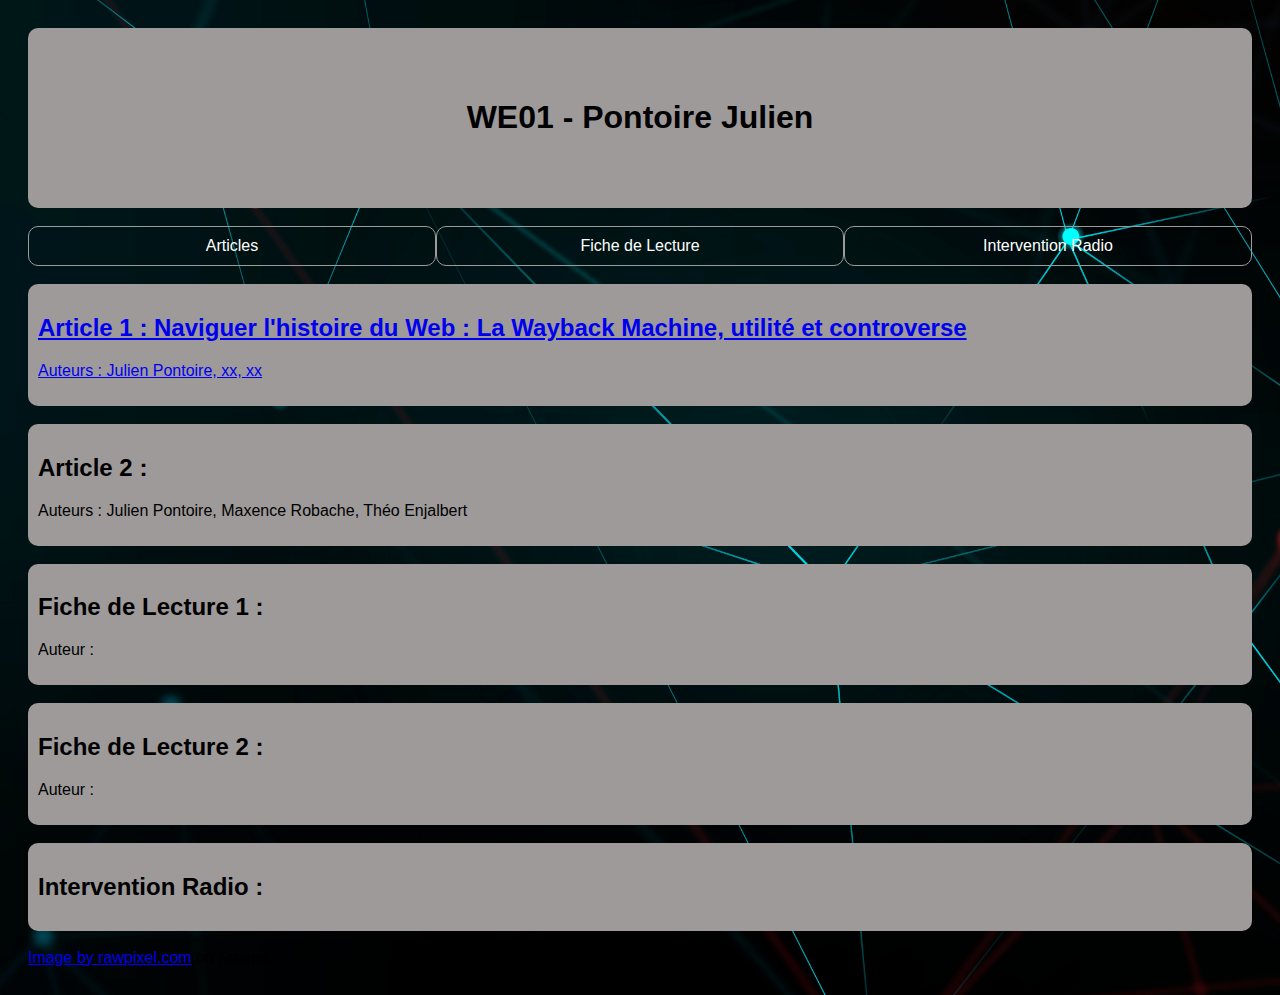
<file: index.html>
<!DOCTYPE html>
<html lang="fr">
    <head>
        <meta charset="utf-8">
        <title>WE01 - index</title>
        <link rel="stylesheet" href="style.css">
    </head>
    <body>
        <header>
            <h1>WE01 - Pontoire Julien</h1>
        </header>
        <br>
        <nav>
            <ul>
              <li><a href="#article">Articles</a></li>
              <li><a href="#fdl">Fiche de Lecture</a></li>
              <li><a href="#radio">Intervention Radio</a></li>
            </ul>
        </nav>
        <br>
        <section id="article">
            <article>
                <a href="article1.html">
                    <h2>Article 1 : Naviguer l'histoire du Web : La Wayback Machine, utilité et controverse</h2>
                 <p>Auteurs : Julien Pontoire, xx, xx</p>
                </a>
            </article>
            <br>
            <article>
                <h2>Article 2 : </h2>
                 <p>Auteurs : Julien Pontoire, Maxence Robache, Théo Enjalbert</p>
            </article>
        </section>
        <br>
        <section id="fdl">
            <article>
                <h2>Fiche de Lecture 1 : </h2>
                <p>Auteur : </p>
            </article>
            <br>
            <article>
                <h2>Fiche de Lecture 2 : </h2>
                <p>Auteur : </p>
            </article>
        </section>
        <br>
        <section id="radio">
            <article>
                <h2>Intervention Radio : </h2>
            </article>
        </section>
        <br>
        <footer>
            <a href="https://www.freepik.com/free-photo/abstract-digital-grid-black-background_13312417.htm#query=website%20background&position=0&from_view=keyword&track=ais&uuid=b11d15b5-a58d-4dc2-8641-218d31cc8c76">Image by rawpixel.com</a> on Freepik
        </footer>
    </body>
</html>
</file>
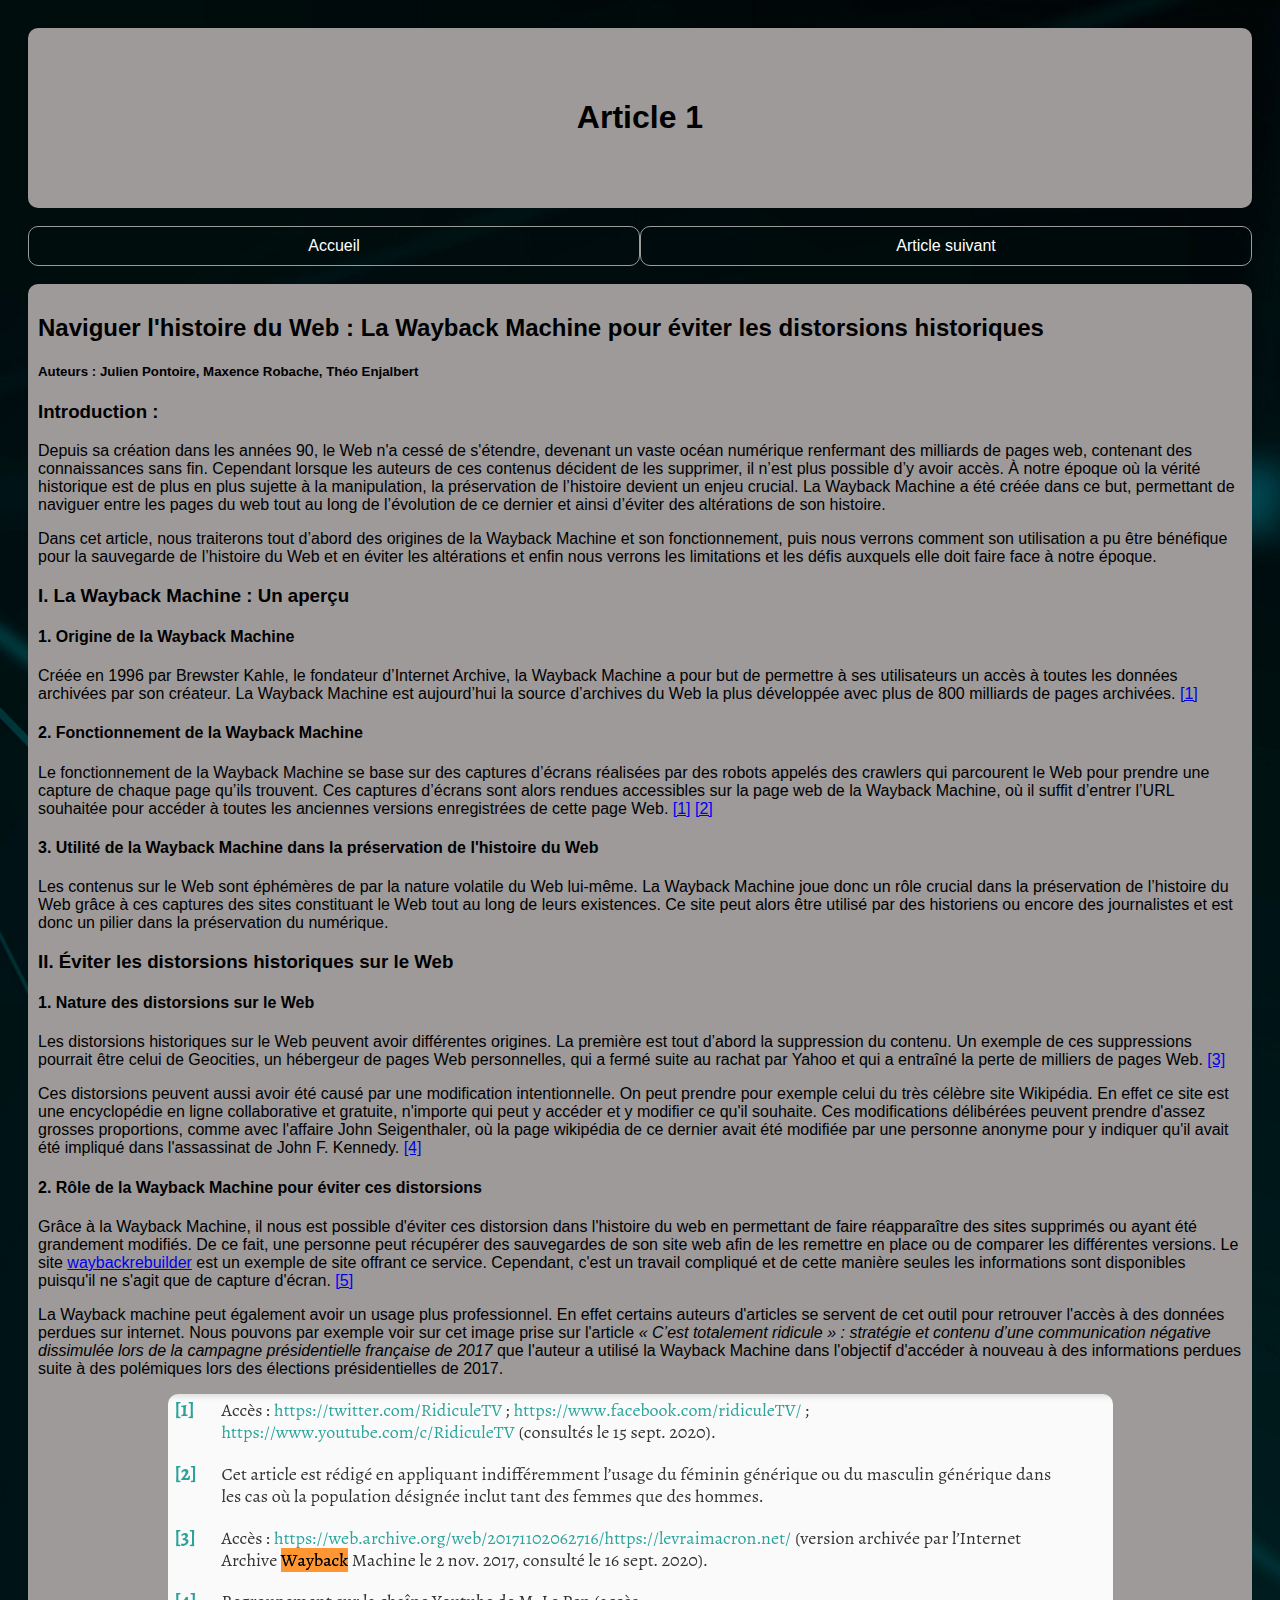
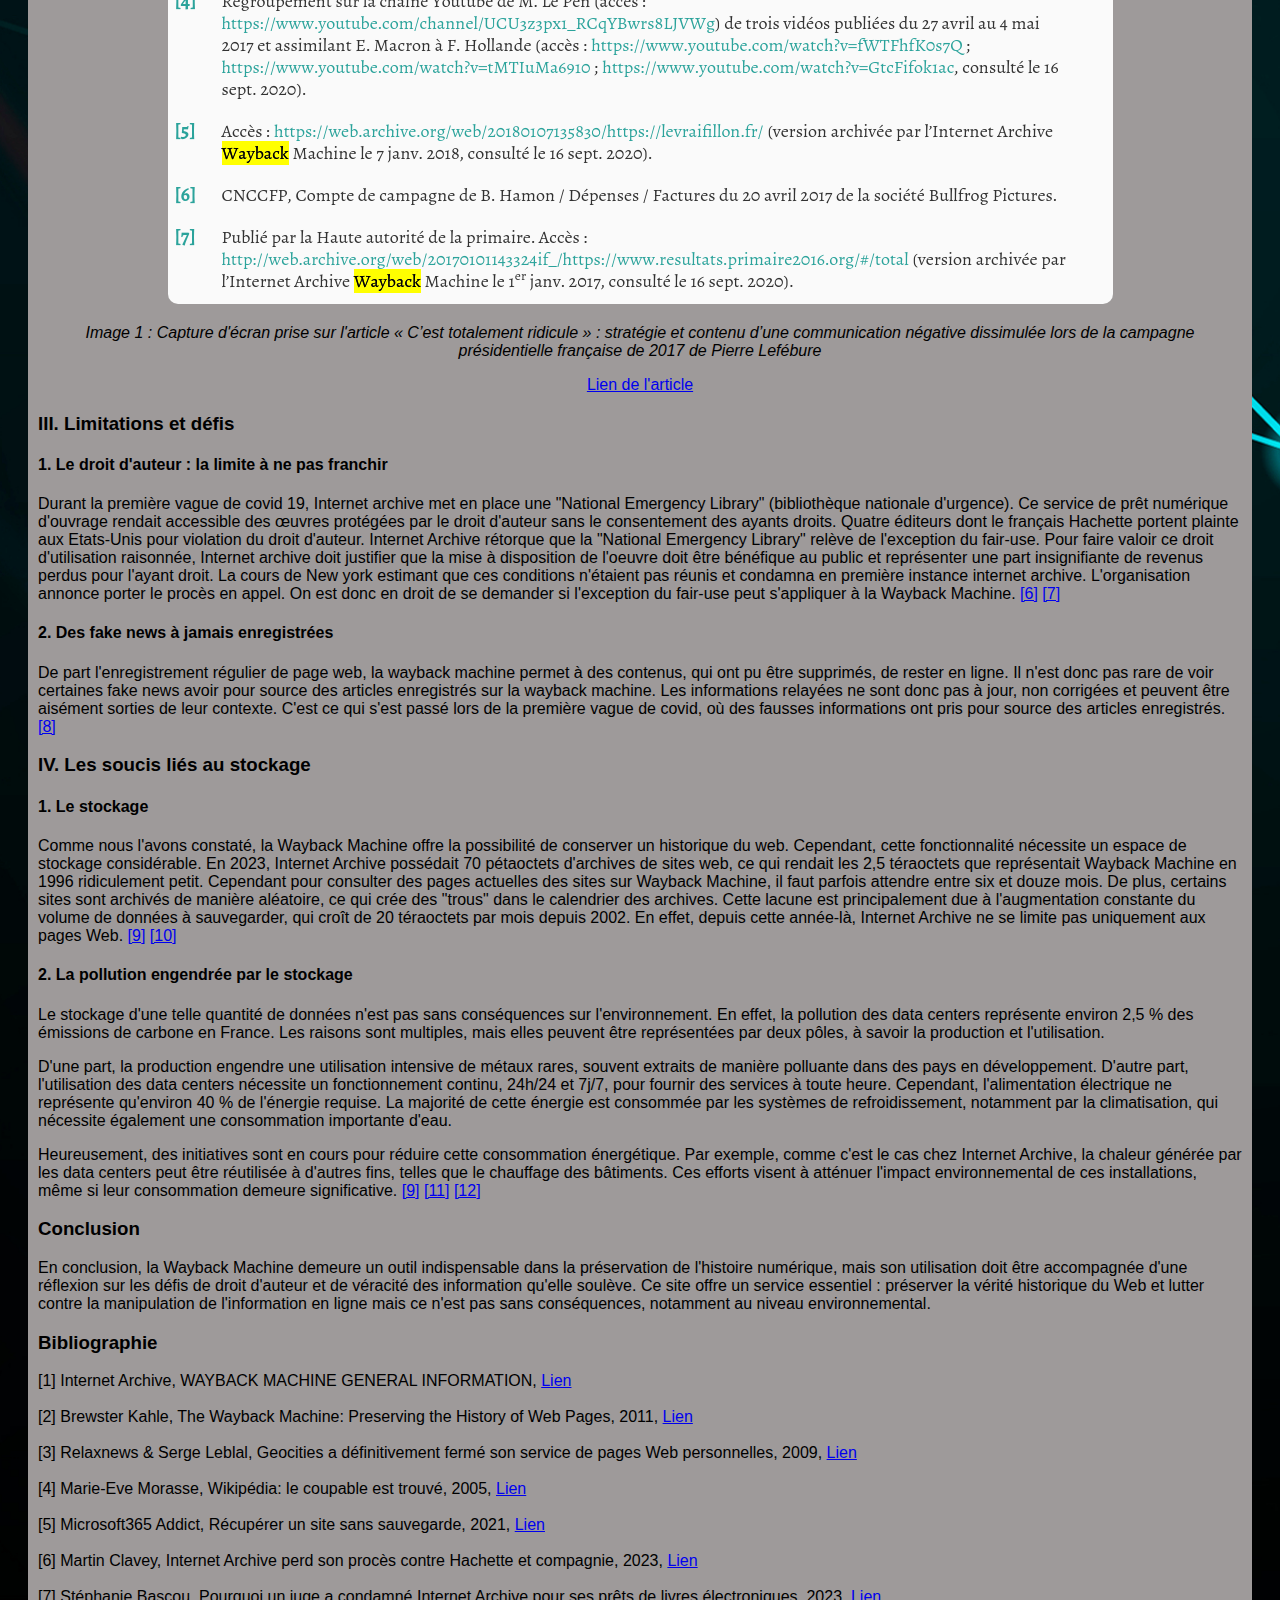
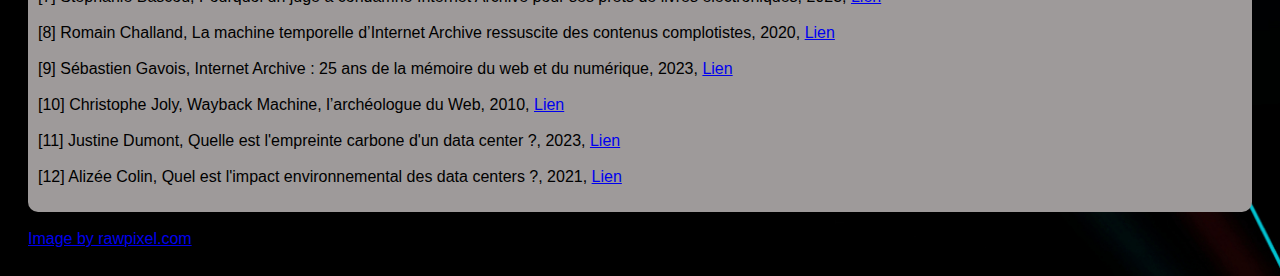
<file: article1.html>
<!DOCTYPE html>
<html lang="fr">
    <head>
        <meta charset="utf-8">
        <title>Article 1</title>
        <link rel="stylesheet" href="style.css">
    </head>
    <body>
        <header>
            <h1>Article 1</h1>
        </header>
        <br>
        <nav>
            <ul>
              <li><a href="index.html">Accueil</a></li>
              <li><a href="">Article suivant</a></li>
            </ul>
        </nav>
        <br>
        <section id="article">
            <article>
                <h2>Naviguer l'histoire du Web : La Wayback Machine pour éviter les distorsions historiques</h2>
                <h5>Auteurs : Julien Pontoire, Maxence Robache, Théo Enjalbert</h5>

                <h3>Introduction :</h3>
                <p>Depuis sa création dans les années 90, le Web n'a cessé de s'étendre, devenant un vaste océan numérique renfermant des milliards de pages web, contenant des connaissances sans fin. Cependant lorsque les auteurs de ces contenus décident de les supprimer, il n’est plus possible d’y avoir accès. À notre époque où la vérité historique est de plus en plus sujette à la manipulation, la préservation de l’histoire devient un enjeu crucial. 
                    La Wayback Machine a été créée dans ce but, permettant de naviguer entre les pages du web tout au long de l’évolution de ce dernier et ainsi d’éviter des altérations de son histoire.</p>
                <p>Dans cet article, nous traiterons tout d’abord des origines de la Wayback Machine et son fonctionnement, puis nous verrons comment son utilisation a pu être bénéfique pour la sauvegarde de l’histoire du Web et en éviter les altérations et enfin nous verrons les limitations et les défis auxquels elle doit faire face à notre époque.</p>    
                
                <h3>I. La Wayback Machine : Un aperçu</h3>
                <h4>1. Origine de la Wayback Machine</h4>
                <p>Créée en 1996 par Brewster Kahle, le fondateur d’Internet Archive, la Wayback Machine a pour but de permettre à ses utilisateurs un accès à toutes les données archivées par son créateur. La Wayback Machine est aujourd’hui la source d’archives du Web la plus développée avec plus de 800 milliards de pages archivées. <a href="#biblio">[1]</a></p>

                <h4>2. Fonctionnement de la Wayback Machine</h4>
                <p>
                    Le fonctionnement de la Wayback Machine se base sur des captures d’écrans réalisées par des robots appelés des crawlers qui parcourent le Web pour prendre une capture de chaque page qu’ils trouvent. Ces captures d’écrans sont alors rendues accessibles sur la page web de la Wayback Machine, où il suffit d’entrer l’URL souhaitée pour accéder à toutes les anciennes versions enregistrées de cette page Web. <a href="#biblio">[1]</a> <a href="#biblio">[2]</a>
                </p>

                <h4>3. Utilité de la Wayback Machine dans la préservation de l'histoire du Web</h4>
                <p>
                    Les contenus sur le Web sont éphémères de par la nature volatile du Web lui-même. La Wayback Machine joue donc un rôle crucial dans la préservation de l’histoire du Web grâce à ces captures des sites constituant le Web tout au long de leurs existences. Ce site peut alors être utilisé par des historiens ou encore des journalistes et est donc un pilier dans la préservation du numérique.
                </p>

                <h3>II. Éviter les distorsions historiques sur le Web</h3>
                <h4>1. Nature des distorsions sur le Web</h4>
                <p>
                    Les distorsions historiques sur le Web peuvent avoir différentes origines. La première est tout d’abord la suppression du contenu. Un exemple de ces suppressions pourrait être celui de Geocities, un hébergeur de pages Web personnelles, qui a fermé suite au rachat par Yahoo et qui a entraîné la perte de milliers de pages Web. <a href="#biblio">[3]</a>
                </p>
                <p>
                    Ces distorsions peuvent aussi avoir été causé par une modification intentionnelle. On peut prendre pour exemple celui du très célèbre site Wikipédia. En effet ce site est une encyclopédie en ligne collaborative et gratuite, n'importe qui peut y accéder et y modifier ce qu'il souhaite. Ces modifications délibérées peuvent prendre d'assez grosses proportions, comme avec l'affaire John Seigenthaler, où la page wikipédia de ce dernier avait été modifiée par une personne anonyme pour y indiquer qu'il avait été impliqué dans l'assassinat de John F. Kennedy. <a href="#biblio">[4]</a>
                </p>

                <h4>2. Rôle de la Wayback Machine pour éviter ces distorsions</h4>
                <p>
                    Grâce à la Wayback Machine, il nous est possible d'éviter ces distorsion dans l'histoire du web en permettant de faire réapparaître des sites supprimés ou ayant été grandement modifiés. De ce fait, une personne peut récupérer des sauvegardes de son site web afin de les remettre en place ou de comparer les différentes versions. Le site <a href="https://waybackrebuilder.com/">waybackrebuilder</a> est un exemple de site offrant ce service. Cependant, c'est un travail compliqué et de cette manière seules les informations sont disponibles puisqu'il ne s'agit que de capture d'écran. <a href="#biblio">[5]</a>
                </p>
                <p>
                    La Wayback machine peut également avoir un usage plus professionnel. En effet certains auteurs d'articles se servent de cet outil pour retrouver l'accès à des données perdues sur internet. Nous pouvons par exemple voir sur cet image prise sur l'article <I>« C’est totalement ridicule » : stratégie et contenu d’une communication négative dissimulée lors de la campagne présidentielle française de 2017</I> que l'auteur a utilisé la Wayback Machine dans l'objectif d'accéder à nouveau à des informations perdues suite à des polémiques lors des élections présidentielles de 2017.
                </p>
                <div id="img">
                    <img src="WM_article.png" alt="Exemples d'utilisation de la Wayback Machine dans un article">
                    <p><I>Image 1 : Capture d'écran prise sur l'article « C’est totalement ridicule » : stratégie et contenu d’une communication négative dissimulée lors de la campagne présidentielle française de 2017 de Pierre Lefébure</I></p>
                    <a href="https://www.cairn.info/revue-questions-de-communication-2020-2-page-145.htm?contenu=article">Lien de l'article</a>
                </div>
                
                <h3>III. Limitations et défis</h3>
                <h4>1. Le droit d'auteur : la limite à ne pas franchir</h4>
                <p>
                    Durant la première vague de covid 19, Internet archive met en place une "National Emergency Library" (bibliothèque nationale d'urgence). Ce service de prêt numérique d'ouvrage rendait accessible des œuvres protégées par le droit d'auteur sans le consentement des ayants droits. Quatre éditeurs dont le français Hachette portent plainte aux Etats-Unis pour violation du droit d'auteur. Internet Archive rétorque que la "National Emergency Library" relève de l'exception du fair-use. Pour faire valoir ce droit d'utilisation raisonnée, Internet archive doit justifier que la mise à disposition de l'oeuvre doit être bénéfique au public et représenter une part insignifiante de revenus perdus pour l'ayant droit. La cours de New york estimant que ces conditions n'étaient pas réunis et condamna en première instance internet archive. L'organisation annonce porter le procès en appel. 
On est donc en droit de se demander si l'exception du fair-use peut s'appliquer à la Wayback Machine. <a href="#biblio">[6]</a> <a href="#biblio">[7]</a>
                </p>

                <h4>2. Des fake news à jamais enregistrées</h4>
                <p>
                    De part l'enregistrement régulier de page web, la wayback machine permet à des contenus, qui ont pu être supprimés, de rester en ligne. Il n'est donc pas rare de voir certaines fake news avoir pour source des articles enregistrés sur la wayback machine. Les informations relayées ne sont donc pas à jour, non corrigées et peuvent être aisément sorties de leur contexte. C'est ce qui s'est passé lors de la première vague de covid, où des fausses informations ont pris pour source des articles enregistrés. <a href="#biblio">[8]</a>
                </p>

                <h3>
                    IV. Les soucis liés au stockage
                </h3>
                <h4>1. Le stockage</h4>
                <p>
                    Comme nous l'avons constaté, la Wayback Machine offre la possibilité de conserver un historique du web. Cependant, cette fonctionnalité nécessite un espace de stockage considérable. En 2023, Internet Archive possédait 70 pétaoctets d'archives de sites web, ce qui rendait les 2,5 téraoctets que représentait Wayback Machine en 1996 ridiculement petit. Cependant pour consulter des pages actuelles des sites sur Wayback Machine, il faut parfois attendre entre six et douze mois. De plus, certains sites sont archivés de manière aléatoire, ce qui crée des "trous" dans le calendrier des archives. Cette lacune est principalement due à l'augmentation constante du volume de données à sauvegarder, qui croît de 20 téraoctets par mois depuis 2002. En effet, depuis cette année-là, Internet Archive ne se limite pas uniquement aux pages Web. <a href="#biblio">[9]</a> <a href="#biblio">[10]</a>
                </p>

                <h4>2. La pollution engendrée par le stockage</h4>
                <p>
                    Le stockage d'une telle quantité de données n'est pas sans conséquences sur l'environnement. En effet, la pollution des data centers représente environ 2,5 % des émissions de carbone en France. Les raisons sont multiples, mais elles peuvent être représentées par deux pôles, à savoir la production et l'utilisation.
                </p>

                <p>
                    D'une part, la production engendre une utilisation intensive de métaux rares, souvent extraits de manière polluante dans des pays en développement. D'autre part, l'utilisation des data centers nécessite un fonctionnement continu, 24h/24 et 7j/7, pour fournir des services à toute heure. Cependant, l'alimentation électrique ne représente qu'environ 40 % de l'énergie requise. La majorité de cette énergie est consommée par les systèmes de refroidissement, notamment par la climatisation, qui nécessite également une consommation importante d'eau.
                </p>

                <p>
                    Heureusement, des initiatives sont en cours pour réduire cette consommation énergétique. Par exemple, comme c'est le cas chez Internet Archive, la chaleur générée par les data centers peut être réutilisée à d'autres fins, telles que le chauffage des bâtiments. Ces efforts visent à atténuer l'impact environnemental de ces installations, même si leur consommation demeure significative. <a href="#biblio">[9]</a> <a href="#biblio">[11]</a> <a href="#biblio">[12]</a>
                </p>

                <h3>Conclusion</h3>

                <p>
                    En conclusion, la Wayback Machine demeure un outil indispensable dans la préservation de l'histoire numérique, mais son utilisation doit être accompagnée d'une réflexion sur les défis de droit d'auteur et de véracité des information qu'elle soulève. Ce site offre un service essentiel : préserver la vérité historique du Web et lutter contre la manipulation de l'information en ligne mais ce n'est pas sans conséquences, notamment au niveau environnemental.
                </p>

                <div id="biblio">
                    <h3>Bibliographie</h3>
                    <p>
                        [1] Internet Archive, WAYBACK MACHINE GENERAL INFORMATION, <a href="https://help.archive.org/help/wayback-machine-general-information/">Lien</a> 
                        <br><br>
                        [2] Brewster Kahle, The Wayback Machine: Preserving the History of Web Pages, 2011, <a href="https://www.youtube.com/watch?v=JsL1TADosN0"> Lien</a> 
                        <br><br>
                        [3] Relaxnews & Serge Leblal, Geocities a définitivement fermé son service de pages Web personnelles, 2009, <a href="https://www.lemondeinformatique.fr/actualites/lire-geocities-a-definitivement-ferme-son-service-de-pages-web-personnelles-29344.html">Lien</a> 
                        <br><br>
                        [4] Marie-Eve Morasse, Wikipédia: le coupable est trouvé, 2005, <a href="https://www.lapresse.ca/affaires/techno/internet/200512/12/01-16483-wikipedia-le-coupable-est-trouve.php">Lien</a> 
                        <br><br>
                        [5] Microsoft365 Addict, Récupérer un site sans sauvegarde, 2021, <a href="https://questcequecest.com/recuperer-un-site-web-plante-avec-ou-sans-sauvegarde/">Lien</a> 
                        <br><br>
                        [6] Martin Clavey, Internet Archive perd son procès contre Hachette et compagnie, 2023, <a href="https://next.ink/1212/internet-archive-perd-son-proces-contre-hachette-et-compagnie/">Lien</a> 
                        <br><br>
                        [7] Stéphanie Bascou, Pourquoi un juge a condamné Internet Archive pour ses prêts de livres électroniques, 2023, <a href="https://www.01net.com/actualites/pourquoi-un-juge-a-condamne-internet-archive-pour-ses-prets-de-livres-electroniques.html">Lien</a> 
                        <br><br>
                        [8] Romain Challand, La machine temporelle d’Internet Archive ressuscite des contenus complotistes, 2020, <a href="https://www.lesnumeriques.com/vie-du-net/la-machine-temporelle-d-internet-archive-ressuscite-des-contenus-complotistes-n150139.html">Lien</a> 
                        <br><br>
                        [9] Sébastien Gavois, Internet Archive : 25 ans de la mémoire du web et du numérique, 2023, <a href="https://next.ink/5000/internet-archive-25-ans-memoire-web-et-numerique/">Lien</a> 
                        <br><br>
                        [10] Christophe Joly, Wayback Machine, l’archéologue du Web, 2010, <a href="https://www.01net.com/actualites/wayback-machine-larcheologue-du-web-521068.html">Lien</a> 
                        <br><br>
                        [11] Justine Dumont, Quelle est l'empreinte carbone d'un data center ?, 2023, <a href="https://greenly.earth/fr-fr/blog/actualites-ecologie/quelle-est-l-empreinte-carbone-d-un-data-center">Lien</a> 
                        <br><br>
                        [12] Alizée Colin, Quel est l'impact environnemental des data centers ?, 2021, <a href="https://digitalfortheplanet.com/blog-dfp/2021/5/26/quel-est-limpact-environnemental-des-data-centers-#:~:text=Les%20datacenters%2C%20ces%20gros%20centres,des%20impacts%20du%20num%C3%A9rique%20fran%C3%A7ais">Lien</a> 
                    </p>
                </div>

            </article>
        </section>
        <br>
        <footer>
            <a href="https://www.freepik.com/free-photo/abstract-digital-grid-black-background_13312417.htm#query=website%20background&position=0&from_view=keyword&track=ais&uuid=b11d15b5-a58d-4dc2-8641-218d31cc8c76">Image by rawpixel.com</a> on Freepik
        </footer>
    </body>
</html>
</file>
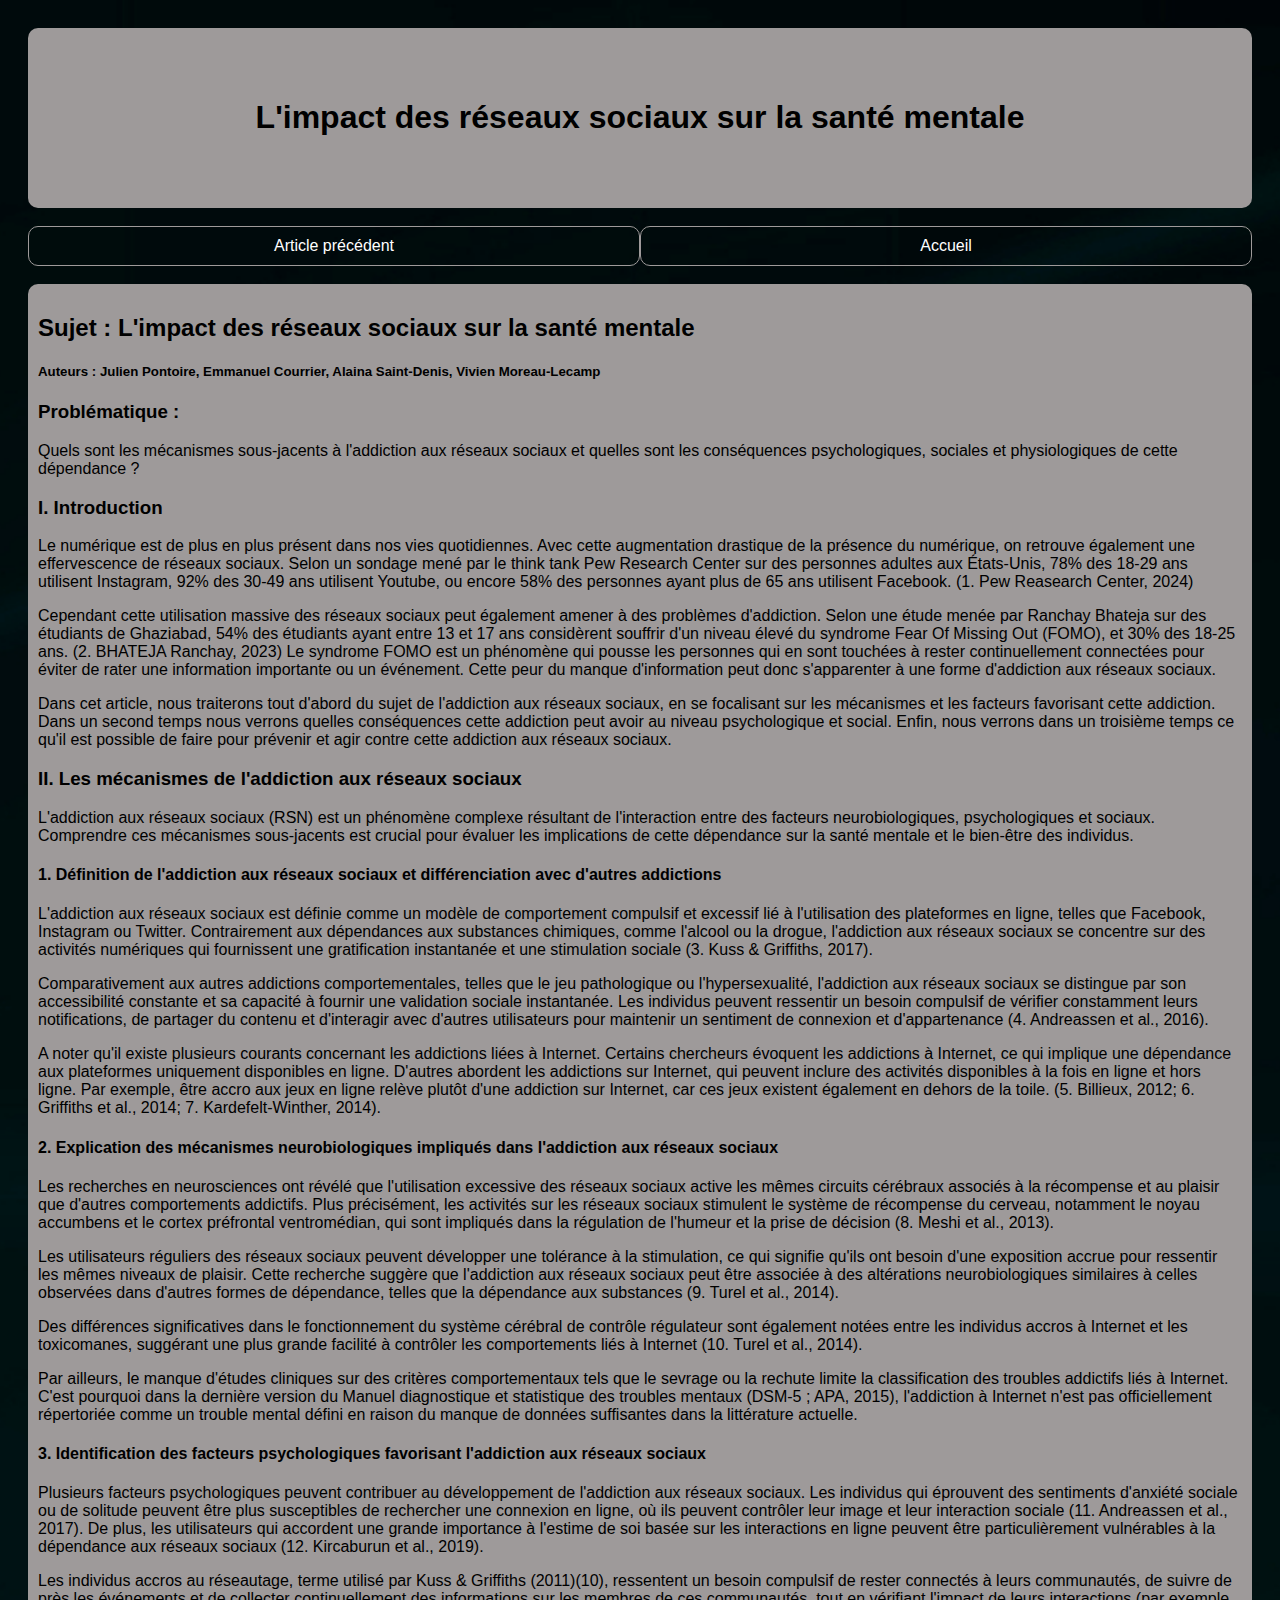
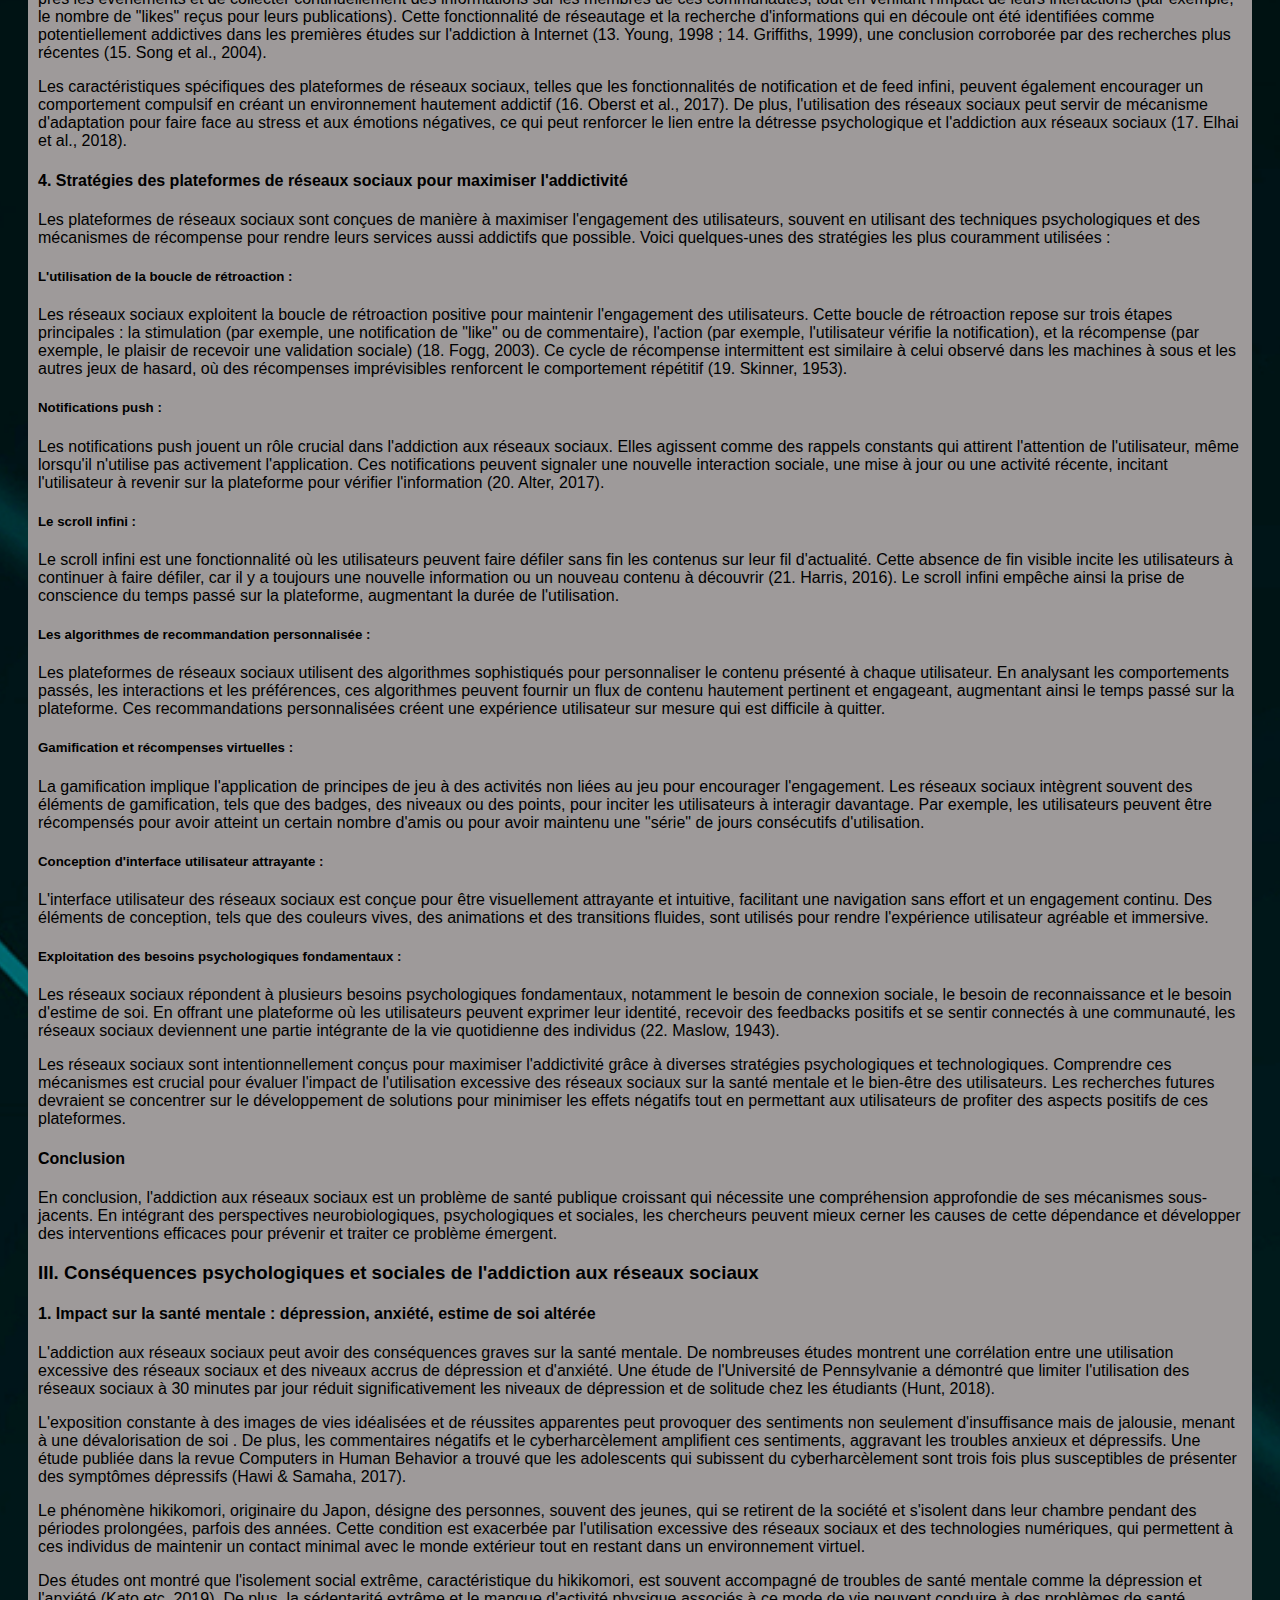
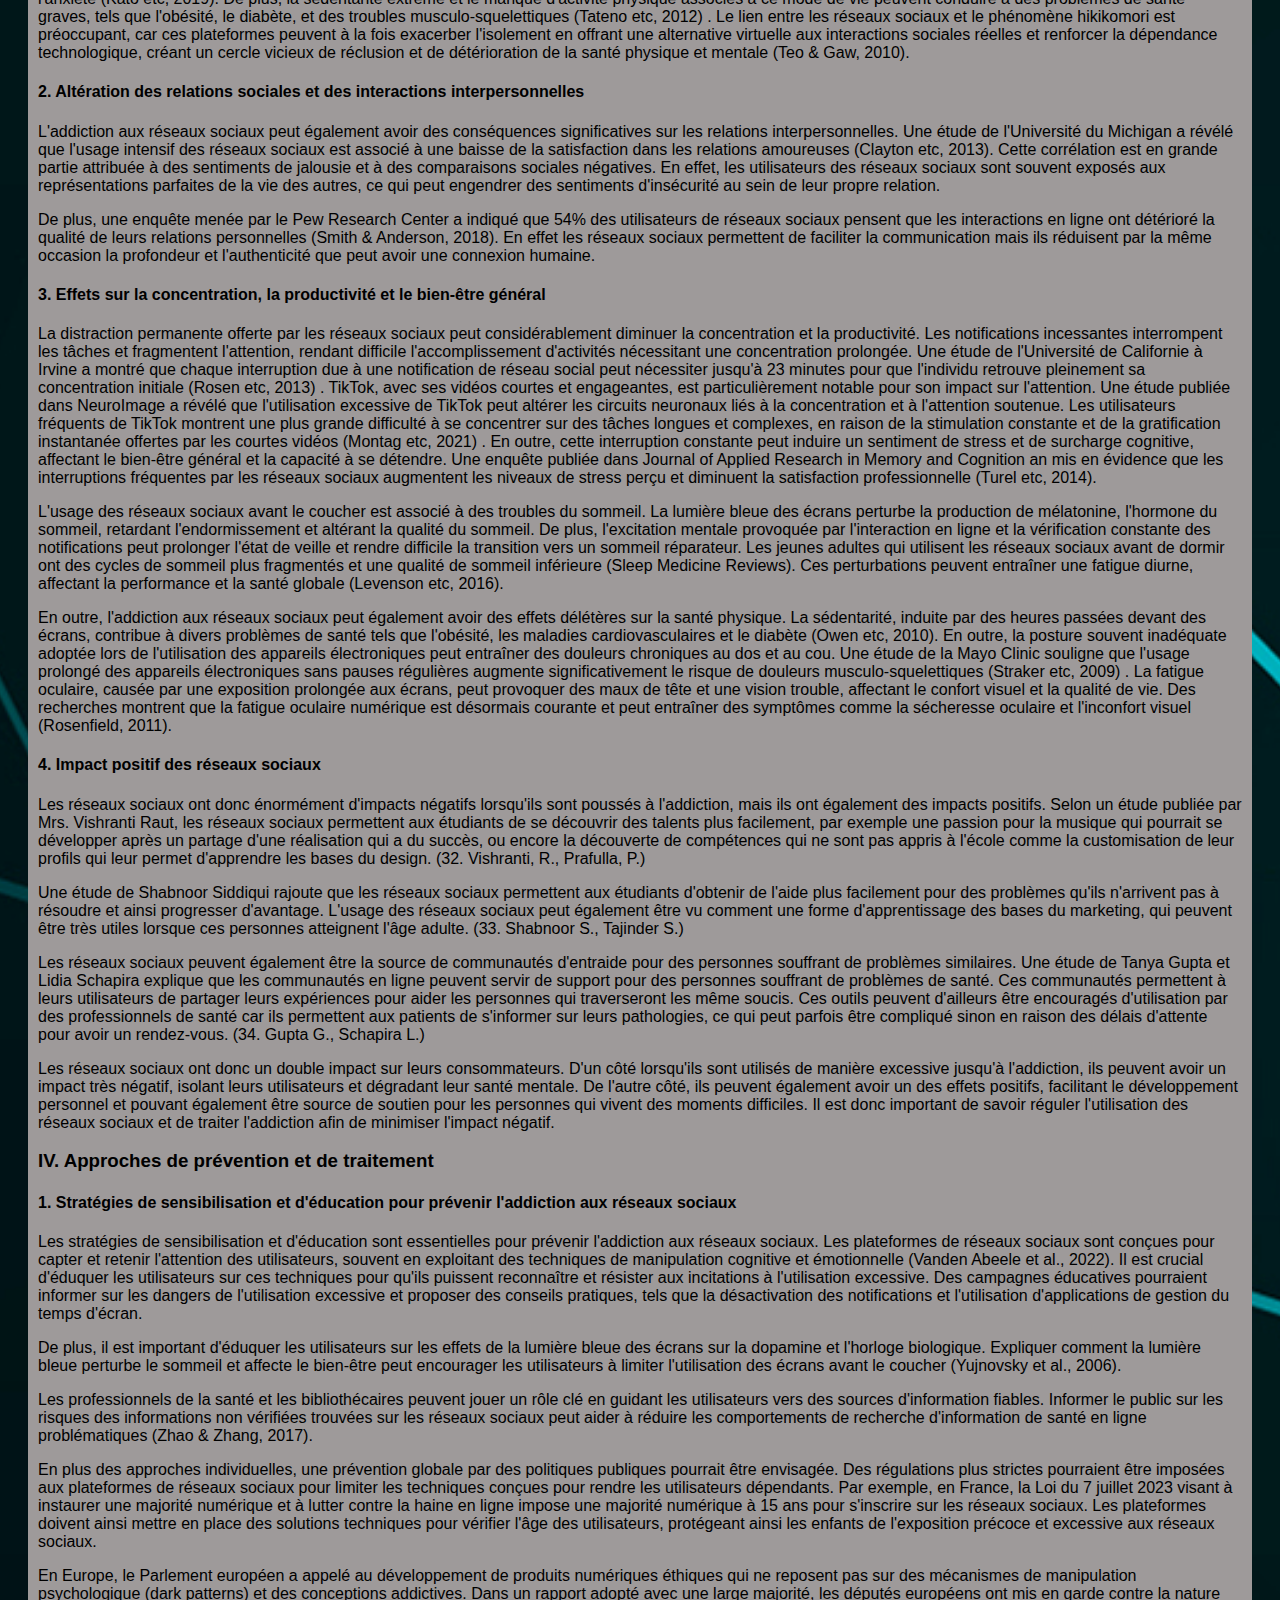
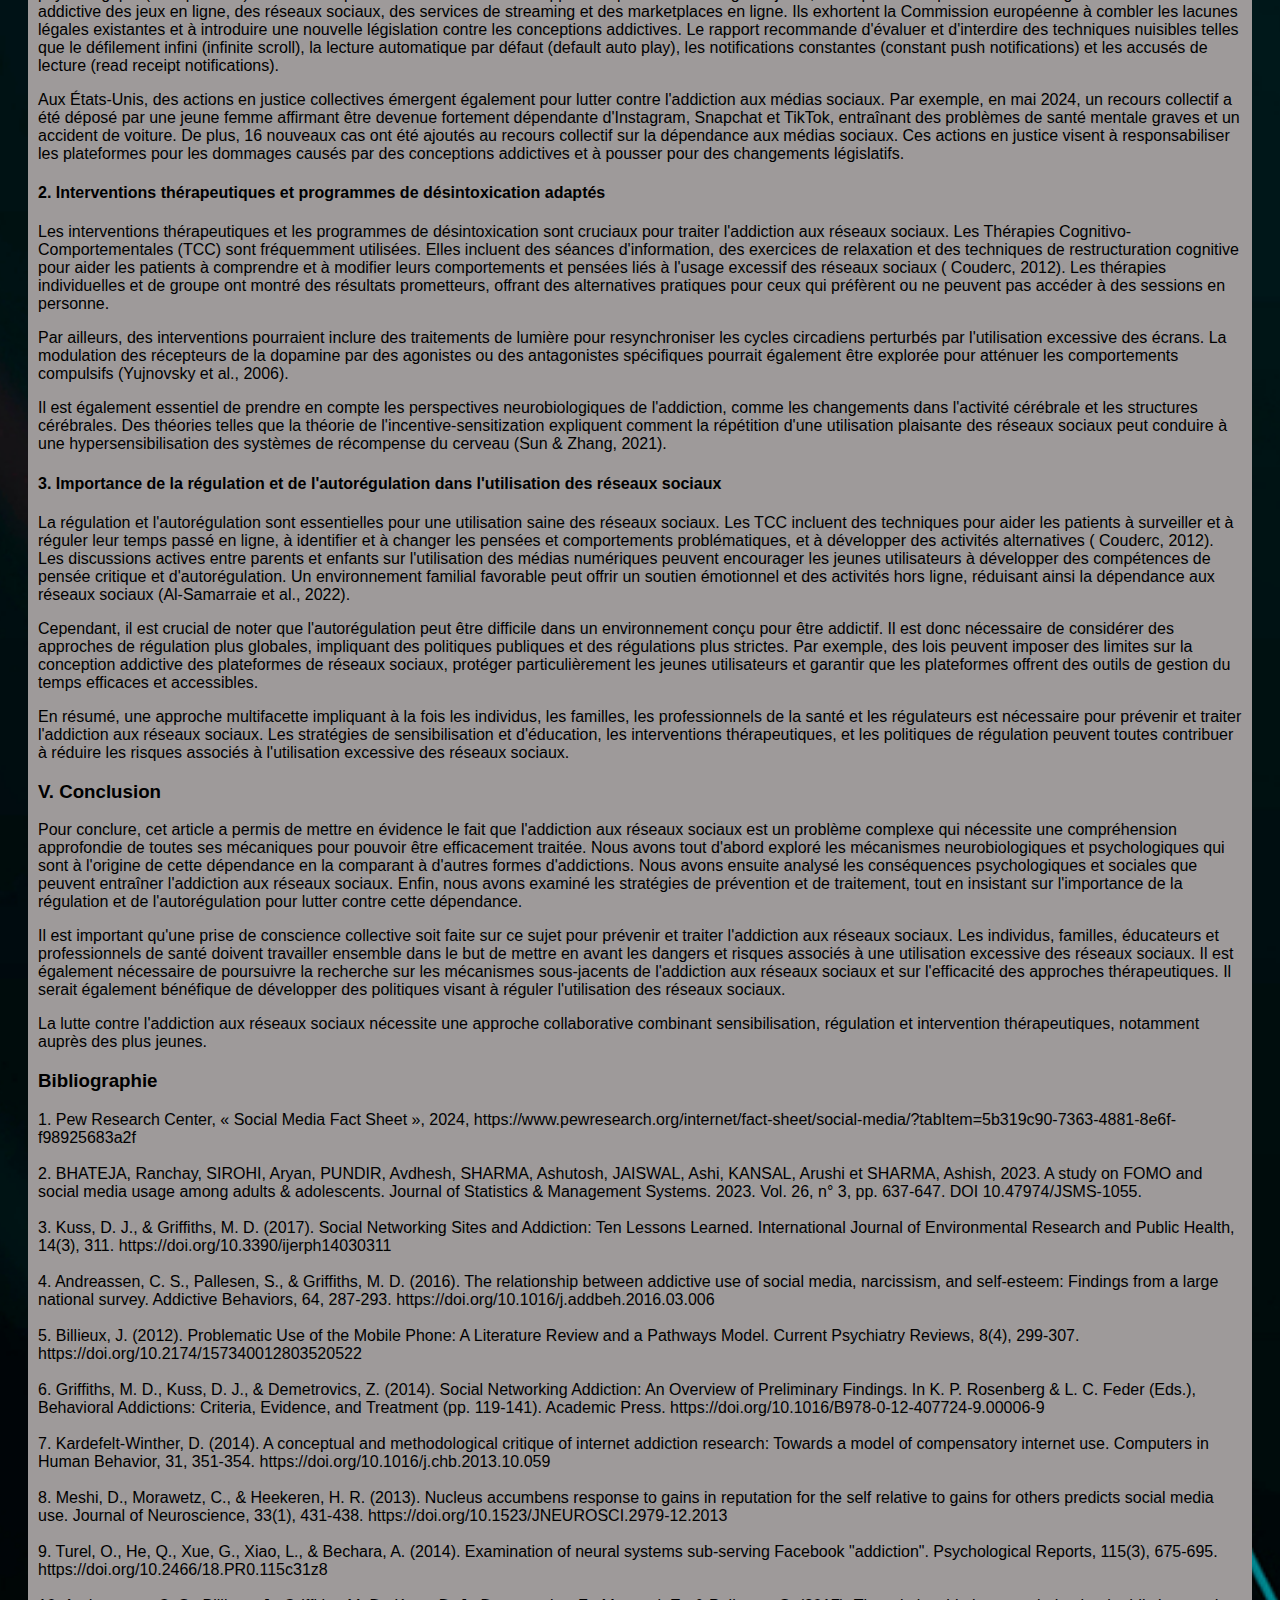
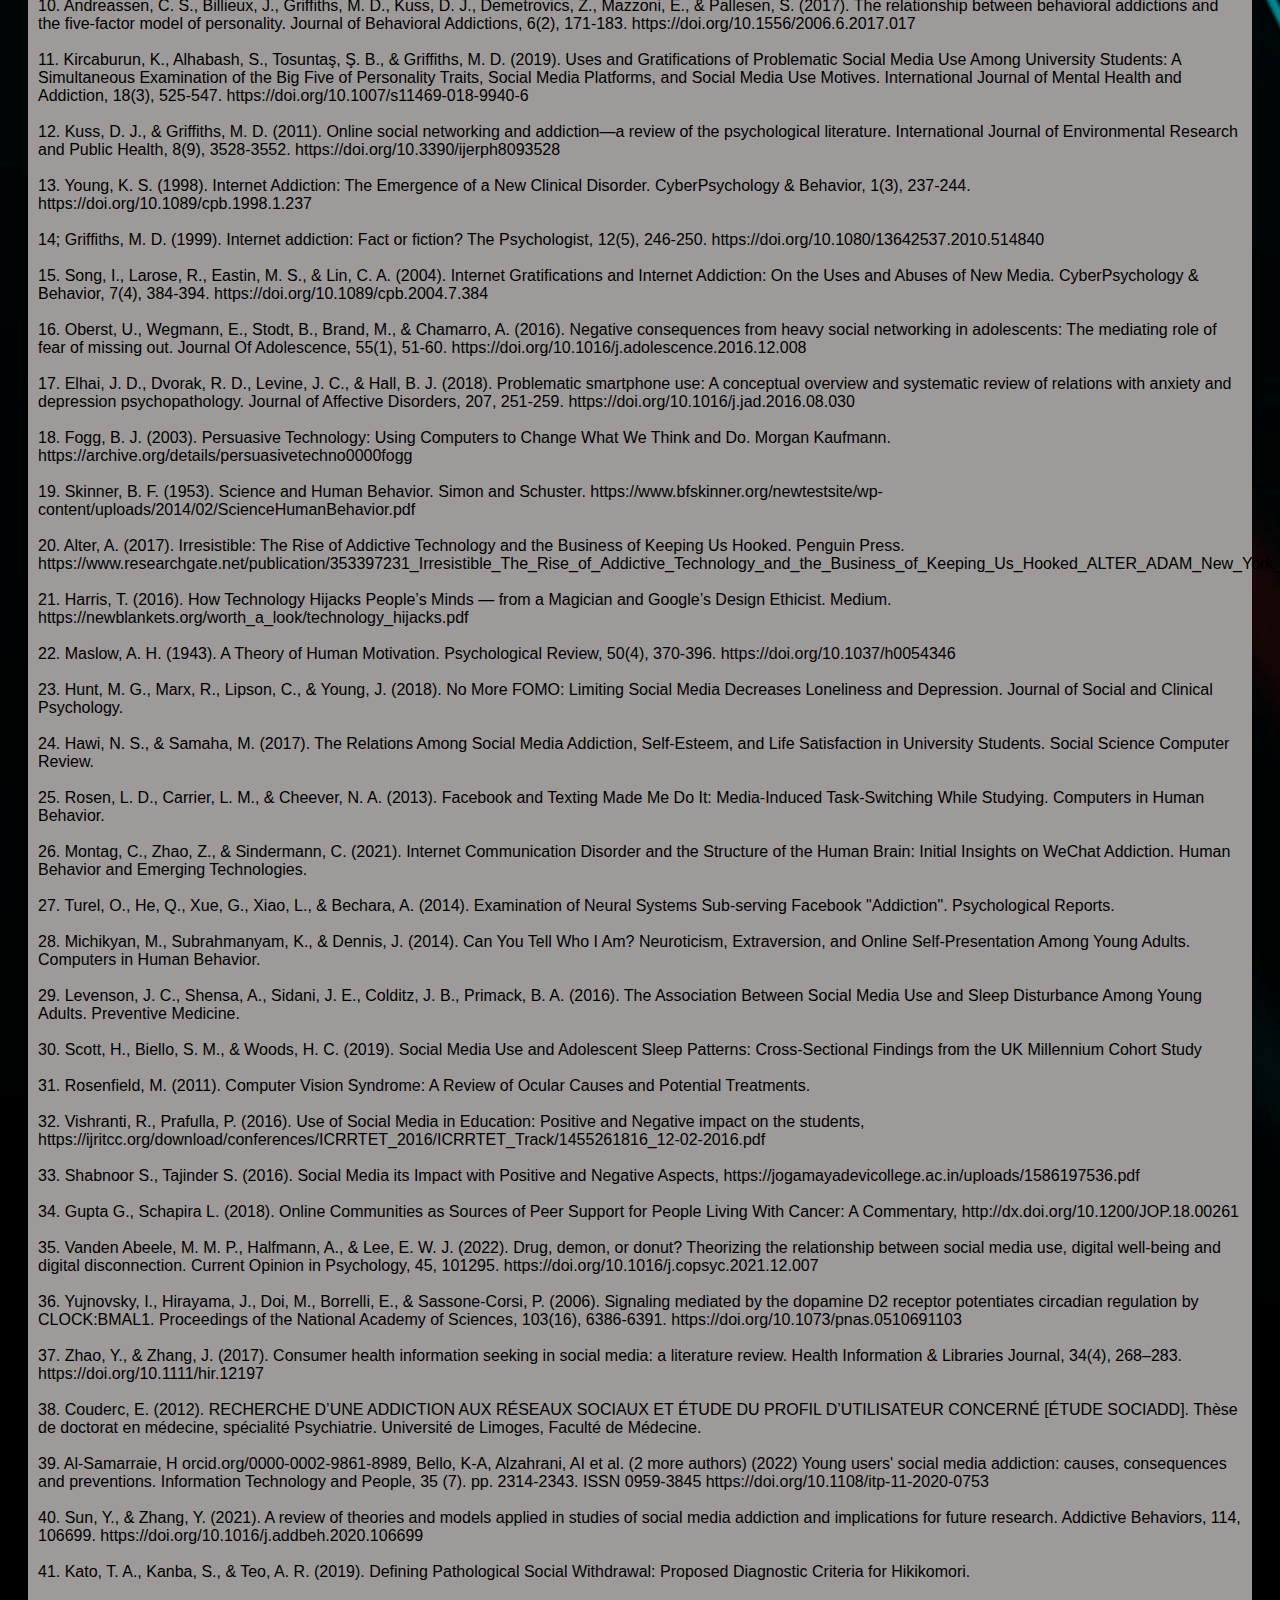
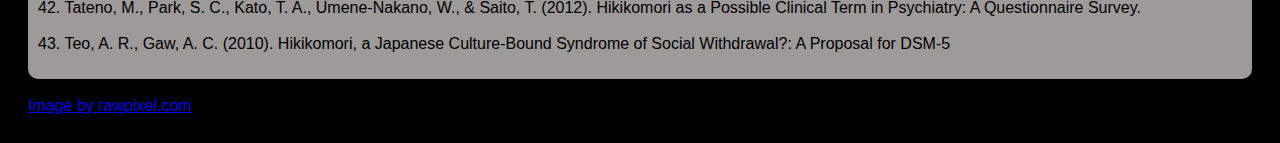
<file: article2.html>
<!DOCTYPE html>
<html lang="fr">
<head>
    <meta charset="utf-8">
    <title>L'impact des réseaux sociaux sur la santé mentale</title>
    <link rel="stylesheet" href="style.css">
</head>
<body>
    <header>
        <h1>L'impact des réseaux sociaux sur la santé mentale</h1>
    </header>
    <br>
    <nav>
        <ul>
            <li><a href="article1.html">Article précédent</a></li>
            <li><a href="index.html">Accueil</a></li>
        </ul>
    </nav>
    <br>
    <section id="article">
        <article>
            <h2>Sujet : L'impact des réseaux sociaux sur la santé mentale</h2>
            <h5>Auteurs : Julien Pontoire, Emmanuel Courrier, Alaina Saint-Denis, Vivien Moreau-Lecamp</h5>

            <h3>Problématique :</h3>
            <p>Quels sont les mécanismes sous-jacents à l'addiction aux réseaux sociaux et quelles sont les conséquences psychologiques, sociales et physiologiques de cette dépendance ?</p>
            
            <h3>I. Introduction</h3>
            <p>Le numérique est de plus en plus présent dans nos vies quotidiennes. Avec cette augmentation drastique de la présence du numérique, on retrouve également une effervescence de réseaux sociaux. Selon un sondage mené par le think tank Pew Research Center sur des personnes adultes aux États-Unis, 78% des 18-29 ans utilisent Instagram, 92% des 30-49 ans utilisent Youtube, ou encore 58% des personnes ayant plus de 65 ans utilisent Facebook. (1. Pew Reasearch Center, 2024)</p>
            <p>Cependant cette utilisation massive des réseaux sociaux peut également amener à des problèmes d'addiction. Selon une étude menée par Ranchay Bhateja sur des étudiants de Ghaziabad, 54% des étudiants ayant entre 13 et 17 ans considèrent souffrir d'un niveau élevé du syndrome Fear Of Missing Out (FOMO), et 30% des 18-25 ans. (2. BHATEJA Ranchay, 2023) Le syndrome FOMO est un phénomène qui pousse les personnes qui en sont touchées à rester continuellement connectées pour éviter de rater une information importante ou un événement. Cette peur du manque d'information peut donc s'apparenter à une forme d'addiction aux réseaux sociaux.</p>
            <p>Dans cet article, nous traiterons tout d'abord du sujet de l'addiction aux réseaux sociaux, en se focalisant sur les mécanismes et les facteurs favorisant cette addiction. Dans un second temps nous verrons quelles conséquences cette addiction peut avoir au niveau psychologique et social. Enfin, nous verrons dans un troisième temps ce qu'il est possible de faire pour prévenir et agir contre cette addiction aux réseaux sociaux.</p>
            
            <h3>II. Les mécanismes de l'addiction aux réseaux sociaux</h3>
            <p>L'addiction aux réseaux sociaux (RSN) est un phénomène complexe résultant de l'interaction entre des facteurs neurobiologiques, psychologiques et sociaux. Comprendre ces mécanismes sous-jacents est crucial pour évaluer les implications de cette dépendance sur la santé mentale et le bien-être des individus.</p>
            
            <h4>1. Définition de l'addiction aux réseaux sociaux et différenciation avec d'autres addictions</h4>
            <p>L'addiction aux réseaux sociaux est définie comme un modèle de comportement compulsif et excessif lié à l'utilisation des plateformes en ligne, telles que Facebook, Instagram ou Twitter. Contrairement aux dépendances aux substances chimiques, comme l'alcool ou la drogue, l'addiction aux réseaux sociaux se concentre sur des activités numériques qui fournissent une gratification instantanée et une stimulation sociale (3. Kuss & Griffiths, 2017).</p>
            <p>Comparativement aux autres addictions comportementales, telles que le jeu pathologique ou l'hypersexualité, l'addiction aux réseaux sociaux se distingue par son accessibilité constante et sa capacité à fournir une validation sociale instantanée. Les individus peuvent ressentir un besoin compulsif de vérifier constamment leurs notifications, de partager du contenu et d'interagir avec d'autres utilisateurs pour maintenir un sentiment de connexion et d'appartenance (4. Andreassen et al., 2016). </p>
            <p>A noter qu'il existe plusieurs courants concernant les addictions liées à Internet. Certains chercheurs évoquent les addictions à Internet, ce qui implique une dépendance aux plateformes uniquement disponibles en ligne. D'autres abordent les addictions sur Internet, qui peuvent inclure des activités disponibles à la fois en ligne et hors ligne. Par exemple, être accro aux jeux en ligne relève plutôt d'une addiction sur Internet, car ces jeux existent également en dehors de la toile. (5. Billieux, 2012; 6. Griffiths et al., 2014; 7. Kardefelt-Winther, 2014).</p>
            
            <h4>2. Explication des mécanismes neurobiologiques impliqués dans l'addiction aux réseaux sociaux</h4>
            <p>Les recherches en neurosciences ont révélé que l'utilisation excessive des réseaux sociaux active les mêmes circuits cérébraux associés à la récompense et au plaisir que d'autres comportements addictifs. Plus précisément, les activités sur les réseaux sociaux stimulent le système de récompense du cerveau, notamment le noyau accumbens et le cortex préfrontal ventromédian, qui sont impliqués dans la régulation de l'humeur et la prise de décision (8. Meshi et al., 2013).</p>
            <p>Les utilisateurs réguliers des réseaux sociaux peuvent développer une tolérance à la stimulation, ce qui signifie qu'ils ont besoin d'une exposition accrue pour ressentir les mêmes niveaux de plaisir. Cette recherche suggère que l'addiction aux réseaux sociaux peut être associée à des altérations neurobiologiques similaires à celles observées dans d'autres formes de dépendance, telles que la dépendance aux substances (9. Turel et al., 2014).</p>
            <p>Des différences significatives dans le fonctionnement du système cérébral de contrôle régulateur sont également notées entre les individus accros à Internet et les toxicomanes, suggérant une plus grande facilité à contrôler les comportements liés à Internet (10. Turel et al., 2014). </p>
            <p>Par ailleurs, le manque d'études cliniques sur des critères comportementaux tels que le sevrage ou la rechute limite la classification des troubles addictifs liés à Internet. C'est pourquoi dans la dernière version du Manuel diagnostique et statistique des troubles mentaux (DSM-5 ; APA, 2015), l'addiction à Internet n'est pas officiellement répertoriée comme un trouble mental défini en raison du manque de données suffisantes dans la littérature actuelle. </p>
            
            <h4>3. Identification des facteurs psychologiques favorisant l'addiction aux réseaux sociaux</h4>
            <p>Plusieurs facteurs psychologiques peuvent contribuer au développement de l'addiction aux réseaux sociaux. Les individus qui éprouvent des sentiments d'anxiété sociale ou de solitude peuvent être plus susceptibles de rechercher une connexion en ligne, où ils peuvent contrôler leur image et leur interaction sociale (11. Andreassen et al., 2017). De plus, les utilisateurs qui accordent une grande importance à l'estime de soi basée sur les interactions en ligne peuvent être particulièrement vulnérables à la dépendance aux réseaux sociaux (12. Kircaburun et al., 2019).</p>
            <p>Les individus accros au réseautage, terme utilisé par Kuss & Griffiths (2011)(10), ressentent un besoin compulsif de rester connectés à leurs communautés, de suivre de près les événements et de collecter continuellement des informations sur les membres de ces communautés, tout en vérifiant l'impact de leurs interactions (par exemple, le nombre de "likes" reçus pour leurs publications). Cette fonctionnalité de réseautage et la recherche d'informations qui en découle ont été identifiées comme potentiellement addictives dans les premières études sur l'addiction à Internet (13. Young, 1998 ; 14. Griffiths, 1999), une conclusion corroborée par des recherches plus récentes (15. Song et al., 2004). </p>
            <p>Les caractéristiques spécifiques des plateformes de réseaux sociaux, telles que les fonctionnalités de notification et de feed infini, peuvent également encourager un comportement compulsif en créant un environnement hautement addictif (16. Oberst et al., 2017). De plus, l'utilisation des réseaux sociaux peut servir de mécanisme d'adaptation pour faire face au stress et aux émotions négatives, ce qui peut renforcer le lien entre la détresse psychologique et l'addiction aux réseaux sociaux (17. Elhai et al., 2018).</p>
            
            <h4>4. Stratégies des plateformes de réseaux sociaux pour maximiser l'addictivité</h4>
            <p>Les plateformes de réseaux sociaux sont conçues de manière à maximiser l'engagement des utilisateurs, souvent en utilisant des techniques psychologiques et des mécanismes de récompense pour rendre leurs services aussi addictifs que possible. Voici quelques-unes des stratégies les plus couramment utilisées :</p>
            <h5>L'utilisation de la boucle de rétroaction :</h5>
            <p>Les réseaux sociaux exploitent la boucle de rétroaction positive pour maintenir l'engagement des utilisateurs. Cette boucle de rétroaction repose sur trois étapes principales : la stimulation (par exemple, une notification de "like" ou de commentaire), l'action (par exemple, l'utilisateur vérifie la notification), et la récompense (par exemple, le plaisir de recevoir une validation sociale) (18. Fogg, 2003). Ce cycle de récompense intermittent est similaire à celui observé dans les machines à sous et les autres jeux de hasard, où des récompenses imprévisibles renforcent le comportement répétitif (19. Skinner, 1953).</p>
            <h5>Notifications push : </h5>
            <p>Les notifications push jouent un rôle crucial dans l'addiction aux réseaux sociaux. Elles agissent comme des rappels constants qui attirent l'attention de l'utilisateur, même lorsqu'il n'utilise pas activement l'application. Ces notifications peuvent signaler une nouvelle interaction sociale, une mise à jour ou une activité récente, incitant l'utilisateur à revenir sur la plateforme pour vérifier l'information (20. Alter, 2017).</p>
            <h5>Le scroll infini : </h5>
            <p>Le scroll infini est une fonctionnalité où les utilisateurs peuvent faire défiler sans fin les contenus sur leur fil d'actualité. Cette absence de fin visible incite les utilisateurs à continuer à faire défiler, car il y a toujours une nouvelle information ou un nouveau contenu à découvrir (21. Harris, 2016). Le scroll infini empêche ainsi la prise de conscience du temps passé sur la plateforme, augmentant la durée de l'utilisation.</p>
            <h5>Les algorithmes de recommandation personnalisée : </h5>
            <p>Les plateformes de réseaux sociaux utilisent des algorithmes sophistiqués pour personnaliser le contenu présenté à chaque utilisateur. En analysant les comportements passés, les interactions et les préférences, ces algorithmes peuvent fournir un flux de contenu hautement pertinent et engageant, augmentant ainsi le temps passé sur la plateforme. Ces recommandations personnalisées créent une expérience utilisateur sur mesure qui est difficile à quitter.</p>
            <h5>Gamification et récompenses virtuelles : </h5>
            <p>La gamification implique l'application de principes de jeu à des activités non liées au jeu pour encourager l'engagement. Les réseaux sociaux intègrent souvent des éléments de gamification, tels que des badges, des niveaux ou des points, pour inciter les utilisateurs à interagir davantage. Par exemple, les utilisateurs peuvent être récompensés pour avoir atteint un certain nombre d'amis ou pour avoir maintenu une "série" de jours consécutifs d'utilisation.</p>
            <h5>Conception d'interface utilisateur attrayante : </h5>
            <p>L'interface utilisateur des réseaux sociaux est conçue pour être visuellement attrayante et intuitive, facilitant une navigation sans effort et un engagement continu. Des éléments de conception, tels que des couleurs vives, des animations et des transitions fluides, sont utilisés pour rendre l'expérience utilisateur agréable et immersive.</p>
            <h5>Exploitation des besoins psychologiques fondamentaux : </h5>
            <p>Les réseaux sociaux répondent à plusieurs besoins psychologiques fondamentaux, notamment le besoin de connexion sociale, le besoin de reconnaissance et le besoin d'estime de soi. En offrant une plateforme où les utilisateurs peuvent exprimer leur identité, recevoir des feedbacks positifs et se sentir connectés à une communauté, les réseaux sociaux deviennent une partie intégrante de la vie quotidienne des individus (22. Maslow, 1943).</p>
            <p>Les réseaux sociaux sont intentionnellement conçus pour maximiser l'addictivité grâce à diverses stratégies psychologiques et technologiques. Comprendre ces mécanismes est crucial pour évaluer l'impact de l'utilisation excessive des réseaux sociaux sur la santé mentale et le bien-être des utilisateurs. Les recherches futures devraient se concentrer sur le développement de solutions pour minimiser les effets négatifs tout en permettant aux utilisateurs de profiter des aspects positifs de ces plateformes.</p>

            <h4>Conclusion</h4>
            <p>En conclusion, l'addiction aux réseaux sociaux est un problème de santé publique croissant qui nécessite une compréhension approfondie de ses mécanismes sous-jacents. En intégrant des perspectives neurobiologiques, psychologiques et sociales, les chercheurs peuvent mieux cerner les causes de cette dépendance et développer des interventions efficaces pour prévenir et traiter ce problème émergent.</p>
            

            <h3>III. Conséquences psychologiques et sociales de l'addiction aux réseaux sociaux</h3>
            <h4>1. Impact sur la santé mentale : dépression, anxiété, estime de soi altérée</h4>
            <p>L'addiction aux réseaux sociaux peut avoir des conséquences graves sur la santé mentale. De nombreuses études montrent une corrélation entre une utilisation excessive des réseaux sociaux et des niveaux accrus de dépression et d'anxiété. Une étude de l'Université de Pennsylvanie a démontré que limiter l'utilisation des réseaux sociaux à 30 minutes par jour réduit significativement les niveaux de dépression et de solitude chez les étudiants (Hunt, 2018).</p>
            <p>L'exposition constante à des images de vies idéalisées et de réussites apparentes peut provoquer des sentiments non seulement d'insuffisance mais de jalousie, menant à une dévalorisation de soi . De plus, les commentaires négatifs et le cyberharcèlement amplifient ces sentiments, aggravant les troubles anxieux et dépressifs. Une étude publiée dans la revue Computers in Human Behavior a trouvé que les adolescents qui subissent du cyberharcèlement sont trois fois plus susceptibles de présenter des symptômes dépressifs (Hawi & Samaha, 2017).</p>
            <p>Le phénomène hikikomori, originaire du Japon, désigne des personnes, souvent des jeunes, qui se retirent de la société et s'isolent dans leur chambre pendant des périodes prolongées, parfois des années. Cette condition est exacerbée par l'utilisation excessive des réseaux sociaux et des technologies numériques, qui permettent à ces individus de maintenir un contact minimal avec le monde extérieur tout en restant dans un environnement virtuel.</p>
            <p>Des études ont montré que l'isolement social extrême, caractéristique du hikikomori, est souvent accompagné de troubles de santé mentale comme la dépression et l'anxiété (Kato etc, 2019). De plus, la sédentarité extrême et le manque d'activité physique associés à ce mode de vie peuvent conduire à des problèmes de santé graves, tels que l'obésité, le diabète, et des troubles musculo-squelettiques (Tateno etc, 2012) .
                Le lien entre les réseaux sociaux et le phénomène hikikomori est préoccupant, car ces plateformes peuvent à la fois exacerber l'isolement en offrant une alternative virtuelle aux interactions sociales réelles et renforcer la dépendance technologique, créant un cercle vicieux de réclusion et de détérioration de la santé physique et mentale (Teo & Gaw, 2010). </p>
            

            <h4>2. Altération des relations sociales et des interactions interpersonnelles</h4>
            <p>L'addiction aux réseaux sociaux peut également avoir des conséquences significatives sur les relations interpersonnelles.
                Une étude de l'Université du Michigan a révélé que l'usage intensif des réseaux sociaux est associé à une baisse de la satisfaction dans les relations amoureuses (Clayton etc, 2013). Cette corrélation est en grande partie attribuée à des sentiments de jalousie et à des comparaisons sociales négatives. En effet, les utilisateurs des réseaux sociaux sont souvent exposés aux représentations parfaites de la vie des autres, ce qui peut engendrer des sentiments d'insécurité au sein de leur propre relation.</p>
            <p>De plus, une enquête menée par le Pew Research Center a indiqué que 54% des utilisateurs de réseaux sociaux pensent que les interactions en ligne ont détérioré la qualité de leurs relations personnelles (Smith & Anderson, 2018). En effet les réseaux sociaux permettent de faciliter la communication mais ils réduisent par la même occasion la profondeur et l'authenticité que peut avoir une connexion humaine.</p>
            
            <h4>3. Effets sur la concentration, la productivité et le bien-être général</h4>
            <p>La distraction permanente offerte par les réseaux sociaux peut considérablement diminuer la concentration et la productivité. Les notifications incessantes interrompent les tâches et fragmentent l'attention, rendant difficile l'accomplissement d'activités nécessitant une concentration prolongée. Une étude de l'Université de Californie à Irvine a montré que chaque interruption due à une notification de réseau social peut nécessiter jusqu'à 23 minutes pour que l'individu retrouve pleinement sa concentration initiale (Rosen etc, 2013) .
                TikTok, avec ses vidéos courtes et engageantes, est particulièrement notable pour son impact sur l'attention. Une étude publiée dans NeuroImage a révélé que l'utilisation excessive de TikTok peut altérer les circuits neuronaux liés à la concentration et à l'attention soutenue. Les utilisateurs fréquents de TikTok montrent une plus grande difficulté à se concentrer sur des tâches longues et complexes, en raison de la stimulation constante et de la gratification instantanée offertes par les courtes vidéos (Montag etc, 2021) . En outre, cette interruption constante peut induire un sentiment de stress et de surcharge cognitive, affectant le bien-être général et la capacité à se détendre. Une enquête publiée dans Journal of Applied Research in Memory and Cognition an mis en évidence que les interruptions fréquentes par les réseaux sociaux augmentent les niveaux de stress perçu et diminuent la satisfaction professionnelle (Turel etc, 2014).</p>
            <p>L'usage des réseaux sociaux avant le coucher est associé à des troubles du sommeil. La lumière bleue des écrans perturbe la production de mélatonine, l'hormone du sommeil, retardant l'endormissement et altérant la qualité du sommeil. De plus, l'excitation mentale provoquée par l'interaction en ligne et la vérification constante des notifications peut prolonger l'état de veille et rendre difficile la transition vers un sommeil réparateur.
                Les jeunes adultes qui utilisent les réseaux sociaux avant de dormir ont des cycles de sommeil plus fragmentés et une qualité de sommeil inférieure (Sleep Medicine Reviews). Ces perturbations peuvent entraîner une fatigue diurne, affectant la performance et la santé globale (Levenson etc, 2016).</p>
            <p>En outre, l'addiction aux réseaux sociaux peut également avoir des effets délétères sur la santé physique. La sédentarité, induite par des heures passées devant des écrans, contribue à divers problèmes de santé tels que l'obésité, les maladies cardiovasculaires et le diabète (Owen etc, 2010).
                En outre, la posture souvent inadéquate adoptée lors de l'utilisation des appareils électroniques peut entraîner des douleurs chroniques au dos et au cou. Une étude de la Mayo Clinic souligne que l'usage prolongé des appareils électroniques sans pauses régulières augmente significativement le risque de douleurs musculo-squelettiques (Straker etc, 2009) . La fatigue oculaire, causée par une exposition prolongée aux écrans, peut provoquer des maux de tête et une vision trouble, affectant le confort visuel et la qualité de vie. Des recherches montrent que la fatigue oculaire numérique est désormais courante et peut entraîner des symptômes comme la sécheresse oculaire et l'inconfort visuel (Rosenfield, 2011).</p>

            <h4>4. Impact positif des réseaux sociaux</h4>
            <p>Les réseaux sociaux ont donc énormément d'impacts négatifs lorsqu'ils sont poussés à l'addiction, mais ils ont également des impacts positifs. Selon un étude publiée par Mrs. Vishranti Raut, les réseaux sociaux permettent aux étudiants de se découvrir des talents plus facilement, par exemple une passion pour la musique qui pourrait se développer après un partage d'une réalisation qui a du succès, ou encore la découverte de compétences qui ne sont pas appris à l'école comme la customisation de leur profils qui leur permet d'apprendre les bases du design. (32. Vishranti, R., Prafulla, P.)</p>
            <p>Une étude de Shabnoor Siddiqui rajoute que les réseaux sociaux permettent aux étudiants d'obtenir de l'aide plus facilement pour des problèmes qu'ils n'arrivent pas à résoudre et ainsi progresser d'avantage. L'usage des réseaux sociaux peut également être vu comment une forme d'apprentissage des bases du marketing, qui peuvent être très utiles lorsque ces personnes atteignent l'âge adulte. (33. Shabnoor S., Tajinder S.)</p>
            <p>Les réseaux sociaux peuvent également être la source de communautés d'entraide pour des personnes souffrant de problèmes similaires. Une étude de Tanya Gupta et Lidia Schapira explique que les communautés en ligne peuvent servir de support pour des personnes souffrant de problèmes de santé. Ces communautés permettent à leurs utilisateurs de partager leurs expériences pour aider les personnes qui traverseront les même soucis. Ces outils peuvent d'ailleurs être encouragés d'utilisation par des professionnels de santé car ils permettent aux patients de s'informer sur leurs pathologies, ce qui peut parfois être compliqué sinon en raison des délais d'attente pour avoir un rendez-vous. (34. Gupta G., Schapira L.)</p>
            <p>Les réseaux sociaux ont donc un double impact sur leurs consommateurs. D'un côté lorsqu'ils sont utilisés de manière excessive jusqu'à l'addiction, ils peuvent avoir un impact très négatif, isolant leurs utilisateurs et dégradant leur santé mentale.
                De l'autre côté, ils peuvent également avoir un des effets positifs, facilitant le développement personnel et pouvant également être source de soutien pour les personnes qui vivent des moments difficiles.
                Il est donc important de savoir réguler l'utilisation des réseaux sociaux et de traiter l'addiction afin de minimiser l'impact négatif.</p>


            <h3>IV. Approches de prévention et de traitement</h3>
            
            <h4>1. Stratégies de sensibilisation et d'éducation pour prévenir l'addiction aux réseaux sociaux</h4>
            <p>Les stratégies de sensibilisation et d'éducation sont essentielles pour prévenir l'addiction aux réseaux sociaux. Les plateformes de réseaux sociaux sont conçues pour capter et retenir l'attention des utilisateurs, souvent en exploitant des techniques de manipulation cognitive et émotionnelle (Vanden Abeele et al., 2022). Il est crucial d'éduquer les utilisateurs sur ces techniques pour qu'ils puissent reconnaître et résister aux incitations à l'utilisation excessive. Des campagnes éducatives pourraient informer sur les dangers de l'utilisation excessive et proposer des conseils pratiques, tels que la désactivation des notifications et l'utilisation d'applications de gestion du temps d'écran.</p>
            <p>De plus, il est important d'éduquer les utilisateurs sur les effets de la lumière bleue des écrans sur la dopamine et l'horloge biologique. Expliquer comment la lumière bleue perturbe le sommeil et affecte le bien-être peut encourager les utilisateurs à limiter l'utilisation des écrans avant le coucher (Yujnovsky et al., 2006).</p>
            <p>Les professionnels de la santé et les bibliothécaires peuvent jouer un rôle clé en guidant les utilisateurs vers des sources d'information fiables. Informer le public sur les risques des informations non vérifiées trouvées sur les réseaux sociaux peut aider à réduire les comportements de recherche d'information de santé en ligne problématiques (Zhao & Zhang, 2017).</p>
            <p>En plus des approches individuelles, une prévention globale par des politiques publiques pourrait être envisagée. Des régulations plus strictes pourraient être imposées aux plateformes de réseaux sociaux pour limiter les techniques conçues pour rendre les utilisateurs dépendants. Par exemple, en France, la Loi du 7 juillet 2023 visant à instaurer une majorité numérique et à lutter contre la haine en ligne impose une majorité numérique à 15 ans pour s'inscrire sur les réseaux sociaux. Les plateformes doivent ainsi mettre en place des solutions techniques pour vérifier l'âge des utilisateurs, protégeant ainsi les enfants de l'exposition précoce et excessive aux réseaux sociaux.</p>
            <p>En Europe, le Parlement européen a appelé au développement de produits numériques éthiques qui ne reposent pas sur des mécanismes de manipulation psychologique (dark patterns) et des conceptions addictives. Dans un rapport adopté avec une large majorité, les députés européens ont mis en garde contre la nature addictive des jeux en ligne, des réseaux sociaux, des services de streaming et des marketplaces en ligne. Ils exhortent la Commission européenne à combler les lacunes légales existantes et à introduire une nouvelle législation contre les conceptions addictives. Le rapport recommande d'évaluer et d'interdire des techniques nuisibles telles que le défilement infini (infinite scroll), la lecture automatique par défaut (default auto play), les notifications constantes (constant push notifications) et les accusés de lecture (read receipt notifications).</p>
            <p>Aux États-Unis, des actions en justice collectives émergent également pour lutter contre l'addiction aux médias sociaux. Par exemple, en mai 2024, un recours collectif a été déposé par une jeune femme affirmant être devenue fortement dépendante d'Instagram, Snapchat et TikTok, entraînant des problèmes de santé mentale graves et un accident de voiture. De plus, 16 nouveaux cas ont été ajoutés au recours collectif sur la dépendance aux médias sociaux. Ces actions en justice visent à responsabiliser les plateformes pour les dommages causés par des conceptions addictives et à pousser pour des changements législatifs.</p>
            
            <h4>2. Interventions thérapeutiques et programmes de désintoxication adaptés</h4>
            <p>Les interventions thérapeutiques et les programmes de désintoxication sont cruciaux pour traiter l'addiction aux réseaux sociaux. Les Thérapies Cognitivo-Comportementales (TCC) sont fréquemment utilisées. Elles incluent des séances d'information, des exercices de relaxation et des techniques de restructuration cognitive pour aider les patients à comprendre et à modifier leurs comportements et pensées liés à l'usage excessif des réseaux sociaux ( Couderc, 2012). Les thérapies individuelles et de groupe ont montré des résultats prometteurs, offrant des alternatives pratiques pour ceux qui préfèrent ou ne peuvent pas accéder à des sessions en personne.</p>
            <p>Par ailleurs, des interventions pourraient inclure des traitements de lumière pour resynchroniser les cycles circadiens perturbés par l'utilisation excessive des écrans. La modulation des récepteurs de la dopamine par des agonistes ou des antagonistes spécifiques pourrait également être explorée pour atténuer les comportements compulsifs (Yujnovsky et al., 2006).</p>
            <p>Il est également essentiel de prendre en compte les perspectives neurobiologiques de l'addiction, comme les changements dans l'activité cérébrale et les structures cérébrales. Des théories telles que la théorie de l'incentive-sensitization expliquent comment la répétition d'une utilisation plaisante des réseaux sociaux peut conduire à une hypersensibilisation des systèmes de récompense du cerveau (Sun & Zhang, 2021).</p>
            
            <h4>3. Importance de la régulation et de l'autorégulation dans l'utilisation des réseaux sociaux</h4>
            <p>La régulation et l'autorégulation sont essentielles pour une utilisation saine des réseaux sociaux. Les TCC incluent des techniques pour aider les patients à surveiller et à réguler leur temps passé en ligne, à identifier et à changer les pensées et comportements problématiques, et à développer des activités alternatives ( Couderc, 2012). Les discussions actives entre parents et enfants sur l'utilisation des médias numériques peuvent encourager les jeunes utilisateurs à développer des compétences de pensée critique et d'autorégulation. Un environnement familial favorable peut offrir un soutien émotionnel et des activités hors ligne, réduisant ainsi la dépendance aux réseaux sociaux (Al-Samarraie et al., 2022).</p>
            <p>Cependant, il est crucial de noter que l'autorégulation peut être difficile dans un environnement conçu pour être addictif. Il est donc nécessaire de considérer des approches de régulation plus globales, impliquant des politiques publiques et des régulations plus strictes. Par exemple, des lois peuvent imposer des limites sur la conception addictive des plateformes de réseaux sociaux, protéger particulièrement les jeunes utilisateurs et garantir que les plateformes offrent des outils de gestion du temps efficaces et accessibles.</p>
            <p>En résumé, une approche multifacette impliquant à la fois les individus, les familles, les professionnels de la santé et les régulateurs est nécessaire pour prévenir et traiter l'addiction aux réseaux sociaux. Les stratégies de sensibilisation et d'éducation, les interventions thérapeutiques, et les politiques de régulation peuvent toutes contribuer à réduire les risques associés à l'utilisation excessive des réseaux sociaux.</p>
            
            <h3>V. Conclusion</h3>
            <p>Pour conclure, cet article a permis de mettre en évidence le fait que l'addiction aux réseaux sociaux est un problème complexe qui nécessite une compréhension approfondie de toutes ses mécaniques pour pouvoir être efficacement traitée. Nous avons tout d'abord exploré les mécanismes neurobiologiques et psychologiques qui sont à l'origine de cette dépendance en la comparant à d'autres formes d'addictions. Nous avons ensuite analysé les conséquences psychologiques et sociales que peuvent entraîner l'addiction aux réseaux sociaux. Enfin, nous avons examiné les stratégies de prévention et de traitement, tout en insistant sur l'importance de la régulation et de l'autorégulation pour lutter contre cette dépendance.</p>
            <p>Il est important qu'une prise de conscience collective soit faite sur ce sujet pour prévenir et traiter l'addiction aux réseaux sociaux. Les individus, familles, éducateurs et professionnels de santé doivent travailler ensemble dans le but de mettre en avant les dangers et risques associés à une utilisation excessive des réseaux sociaux. Il est également nécessaire de poursuivre la recherche sur les mécanismes sous-jacents de l'addiction aux réseaux sociaux et sur l'efficacité des approches thérapeutiques. Il serait également bénéfique de développer des politiques visant à réguler l'utilisation des réseaux sociaux.</p>
            <p>La lutte contre l'addiction aux réseaux sociaux nécessite une approche collaborative combinant sensibilisation, régulation et intervention thérapeutiques, notamment auprès des plus jeunes.</p>    

            <div id="biblio">
                <h3>Bibliographie</h3>
                <p>
                    1. Pew Research Center, « Social Media Fact Sheet », 2024, https://www.pewresearch.org/internet/fact-sheet/social-media/?tabItem=5b319c90-7363-4881-8e6f-f98925683a2f
                    <br><br>
                    2. BHATEJA, Ranchay, SIROHI, Aryan, PUNDIR, Avdhesh, SHARMA, Ashutosh, JAISWAL, Ashi, KANSAL, Arushi et SHARMA, Ashish, 2023. A study on FOMO and social media usage among adults & adolescents. Journal of Statistics & Management Systems. 2023. Vol. 26, n° 3, pp. 637‑647. DOI 10.47974/JSMS-1055. 
                    <br><br>
                    3. Kuss, D. J., & Griffiths, M. D. (2017). Social Networking Sites and Addiction: Ten Lessons Learned. International Journal of Environmental Research and Public Health, 14(3), 311. https://doi.org/10.3390/ijerph14030311
                    <br><br>
                    4. Andreassen, C. S., Pallesen, S., & Griffiths, M. D. (2016). The relationship between addictive use of social media, narcissism, and self-esteem: Findings from a large national survey. Addictive Behaviors, 64, 287-293. https://doi.org/10.1016/j.addbeh.2016.03.006
                    <br><br>
                    5. Billieux, J. (2012). Problematic Use of the Mobile Phone: A Literature Review and a Pathways Model. Current Psychiatry Reviews, 8(4), 299-307. https://doi.org/10.2174/157340012803520522
                    <br><br>
                    6. Griffiths, M. D., Kuss, D. J., & Demetrovics, Z. (2014). Social Networking Addiction: An Overview of Preliminary Findings. In K. P. Rosenberg & L. C. Feder (Eds.), Behavioral Addictions: Criteria, Evidence, and Treatment (pp. 119-141). Academic Press. https://doi.org/10.1016/B978-0-12-407724-9.00006-9
                    <br><br>
                    7. Kardefelt-Winther, D. (2014). A conceptual and methodological critique of internet addiction research: Towards a model of compensatory internet use. Computers in Human Behavior, 31, 351-354. https://doi.org/10.1016/j.chb.2013.10.059
                    <br><br>
                    8. Meshi, D., Morawetz, C., & Heekeren, H. R. (2013). Nucleus accumbens response to gains in reputation for the self relative to gains for others predicts social media use. Journal of Neuroscience, 33(1), 431-438. https://doi.org/10.1523/JNEUROSCI.2979-12.2013
                    <br><br>
                    9. Turel, O., He, Q., Xue, G., Xiao, L., & Bechara, A. (2014). Examination of neural systems sub-serving Facebook "addiction". Psychological Reports, 115(3), 675-695. https://doi.org/10.2466/18.PR0.115c31z8
                    <br><br>
                    10. Andreassen, C. S., Billieux, J., Griffiths, M. D., Kuss, D. J., Demetrovics, Z., Mazzoni, E., & Pallesen, S. (2017). The relationship between behavioral addictions and the five-factor model of personality. Journal of Behavioral Addictions, 6(2), 171-183. https://doi.org/10.1556/2006.6.2017.017
                    <br><br>
                    11. Kircaburun, K., Alhabash, S., Tosuntaş, Ş. B., & Griffiths, M. D. (2019). Uses and Gratifications of Problematic Social Media Use Among University Students: A Simultaneous Examination of the Big Five of Personality Traits, Social Media Platforms, and Social Media Use Motives. International Journal of Mental Health and Addiction, 18(3), 525-547. https://doi.org/10.1007/s11469-018-9940-6
                    <br><br>
                    12. Kuss, D. J., & Griffiths, M. D. (2011). Online social networking and addiction—a review of the psychological literature. International Journal of Environmental Research and Public Health, 8(9), 3528-3552. https://doi.org/10.3390/ijerph8093528
                    <br><br>
                    13. Young, K. S. (1998). Internet Addiction: The Emergence of a New Clinical Disorder. CyberPsychology & Behavior, 1(3), 237-244. https://doi.org/10.1089/cpb.1998.1.237
                    <br><br>
                    14; Griffiths, M. D. (1999). Internet addiction: Fact or fiction? The Psychologist, 12(5), 246-250. https://doi.org/10.1080/13642537.2010.514840
                    <br><br>
                    15. Song, I., Larose, R., Eastin, M. S., & Lin, C. A. (2004). Internet Gratifications and Internet Addiction: On the Uses and Abuses of New Media. CyberPsychology & Behavior, 7(4), 384-394. https://doi.org/10.1089/cpb.2004.7.384
                    <br><br>
                    16. Oberst, U., Wegmann, E., Stodt, B., Brand, M., & Chamarro, A. (2016). Negative consequences from heavy social networking in adolescents: The mediating role of fear of missing out. Journal Of Adolescence, 55(1), 51-60. https://doi.org/10.1016/j.adolescence.2016.12.008
                    <br><br>
                    17. Elhai, J. D., Dvorak, R. D., Levine, J. C., & Hall, B. J. (2018). Problematic smartphone use: A conceptual overview and systematic review of relations with anxiety and depression psychopathology. Journal of Affective Disorders, 207, 251-259. https://doi.org/10.1016/j.jad.2016.08.030
                    <br><br>
                    18. Fogg, B. J. (2003). Persuasive Technology: Using Computers to Change What We Think and Do. Morgan Kaufmann. https://archive.org/details/persuasivetechno0000fogg 
                    <br><br>
                    19. Skinner, B. F. (1953). Science and Human Behavior. Simon and Schuster. https://www.bfskinner.org/newtestsite/wp-content/uploads/2014/02/ScienceHumanBehavior.pdf
                    <br><br>
                    20. Alter, A. (2017). Irresistible: The Rise of Addictive Technology and the Business of Keeping Us Hooked. Penguin Press. https://www.researchgate.net/publication/353397231_Irresistible_The_Rise_of_Addictive_Technology_and_the_Business_of_Keeping_Us_Hooked_ALTER_ADAM_New_York_Penguin_Books_2017_368_pp_ISBN_9780735222847
                    <br><br>
                    21. Harris, T. (2016). How Technology Hijacks People’s Minds — from a Magician and Google’s Design Ethicist. Medium.
                https://newblankets.org/worth_a_look/technology_hijacks.pdf
                    <br><br>
                    22. Maslow, A. H. (1943). A Theory of Human Motivation. Psychological Review, 50(4), 370-396. https://doi.org/10.1037/h0054346
                    <br><br>
                    23. Hunt, M. G., Marx, R., Lipson, C., & Young, J. (2018). No More FOMO: Limiting Social Media Decreases Loneliness and Depression. Journal of Social and Clinical Psychology.
                    <br><br>
                    24. Hawi, N. S., & Samaha, M. (2017). The Relations Among Social Media Addiction, Self-Esteem, and Life Satisfaction in University Students. Social Science Computer Review.
                    <br><br>
                    25. Rosen, L. D., Carrier, L. M., & Cheever, N. A. (2013). Facebook and Texting Made Me Do It: Media-Induced Task-Switching While Studying. Computers in Human Behavior.
                    <br><br>
                    26. Montag, C., Zhao, Z., & Sindermann, C. (2021). Internet Communication Disorder and the Structure of the Human Brain: Initial Insights on WeChat Addiction. Human Behavior and Emerging Technologies.
                    <br><br>
                    27. Turel, O., He, Q., Xue, G., Xiao, L., & Bechara, A. (2014). Examination of Neural Systems Sub-serving Facebook "Addiction". Psychological Reports.
                    <br><br>
                    28. Michikyan, M., Subrahmanyam, K., & Dennis, J. (2014). Can You Tell Who I Am? Neuroticism, Extraversion, and Online Self-Presentation Among Young Adults. Computers in Human Behavior.
                    <br><br>
                    29. Levenson, J. C., Shensa, A., Sidani, J. E., Colditz, J. B., Primack, B. A. (2016). The Association Between Social Media Use and Sleep Disturbance Among Young Adults. Preventive Medicine.
                    <br><br>
                    30. Scott, H., Biello, S. M., & Woods, H. C. (2019). Social Media Use and Adolescent Sleep Patterns: Cross-Sectional Findings from the UK Millennium Cohort Study
                    <br><br>
                    31. Rosenfield, M. (2011). Computer Vision Syndrome: A Review of Ocular Causes and Potential Treatments.
                    <br><br>
                    32. Vishranti, R., Prafulla, P. (2016). Use of Social Media in Education: Positive and Negative impact on the students, https://ijritcc.org/download/conferences/ICRRTET_2016/ICRRTET_Track/1455261816_12-02-2016.pdf
                    <br><br>
                    33. Shabnoor S., Tajinder S. (2016). Social Media its Impact with Positive and Negative Aspects, https://jogamayadevicollege.ac.in/uploads/1586197536.pdf
                    <br><br>
                    34. Gupta G., Schapira L. (2018). Online Communities as Sources of Peer Support for People Living With Cancer: A Commentary, http://dx.doi.org/10.1200/JOP.18.00261
                    <br><br>
                    35. Vanden Abeele, M. M. P., Halfmann, A., & Lee, E. W. J. (2022). Drug, demon, or donut? Theorizing the relationship between social media use, digital well-being and digital disconnection. Current Opinion in Psychology, 45, 101295. https://doi.org/10.1016/j.copsyc.2021.12.007
                    <br><br>
                    36. Yujnovsky, I., Hirayama, J., Doi, M., Borrelli, E., & Sassone-Corsi, P. (2006). Signaling mediated by the dopamine D2 receptor potentiates circadian regulation by CLOCK:BMAL1. Proceedings of the National Academy of Sciences, 103(16), 6386-6391. https://doi.org/10.1073/pnas.0510691103
                    <br><br>
                    37. Zhao, Y., & Zhang, J. (2017). Consumer health information seeking in social media: a literature review. Health Information & Libraries Journal, 34(4), 268–283. https://doi.org/10.1111/hir.12197
                    <br><br>
                    38. Couderc, E. (2012). RECHERCHE D’UNE ADDICTION AUX RÉSEAUX SOCIAUX ET ÉTUDE DU PROFIL D’UTILISATEUR CONCERNÉ [ÉTUDE SOCIADD]. Thèse de doctorat en médecine, spécialité Psychiatrie. Université de Limoges, Faculté de Médecine.
                    <br><br>
                    39. Al-Samarraie, H orcid.org/0000-0002-9861-8989, Bello, K-A, Alzahrani, AI et al. (2 more authors) (2022) Young users' social media addiction: causes, consequences and preventions. Information Technology and People, 35 (7). pp. 2314-2343. ISSN 0959-3845 https://doi.org/10.1108/itp-11-2020-0753
                    <br><br>
                    40. Sun, Y., & Zhang, Y. (2021). A review of theories and models applied in studies of social media addiction and implications for future research. Addictive Behaviors, 114, 106699. https://doi.org/10.1016/j.addbeh.2020.106699
                    <br><br>
                    41. Kato, T. A., Kanba, S., & Teo, A. R. (2019). Defining Pathological Social Withdrawal: Proposed Diagnostic Criteria for Hikikomori.
                    <br><br>
                    42. Tateno, M., Park, S. C., Kato, T. A., Umene-Nakano, W., & Saito, T. (2012). Hikikomori as a Possible Clinical Term in Psychiatry: A Questionnaire Survey.
                    <br><br>
                    43. Teo, A. R., Gaw, A. C. (2010). Hikikomori, a Japanese Culture-Bound Syndrome of Social Withdrawal?: A Proposal for DSM-5
                </p>
            </div>
        </article>
    </section>
    <br>
    <footer>
        <a href="https://www.freepik.com/free-photo/abstract-digital-grid-black-background_13312417.htm#query=website%20background&position=0&from_view=keyword&track=ais&uuid=b11d15b5-a58d-4dc2-8641-218d31cc8c76">Image by rawpixel.com</a> on Freepik
    </footer>
</body>
</html>
</file>
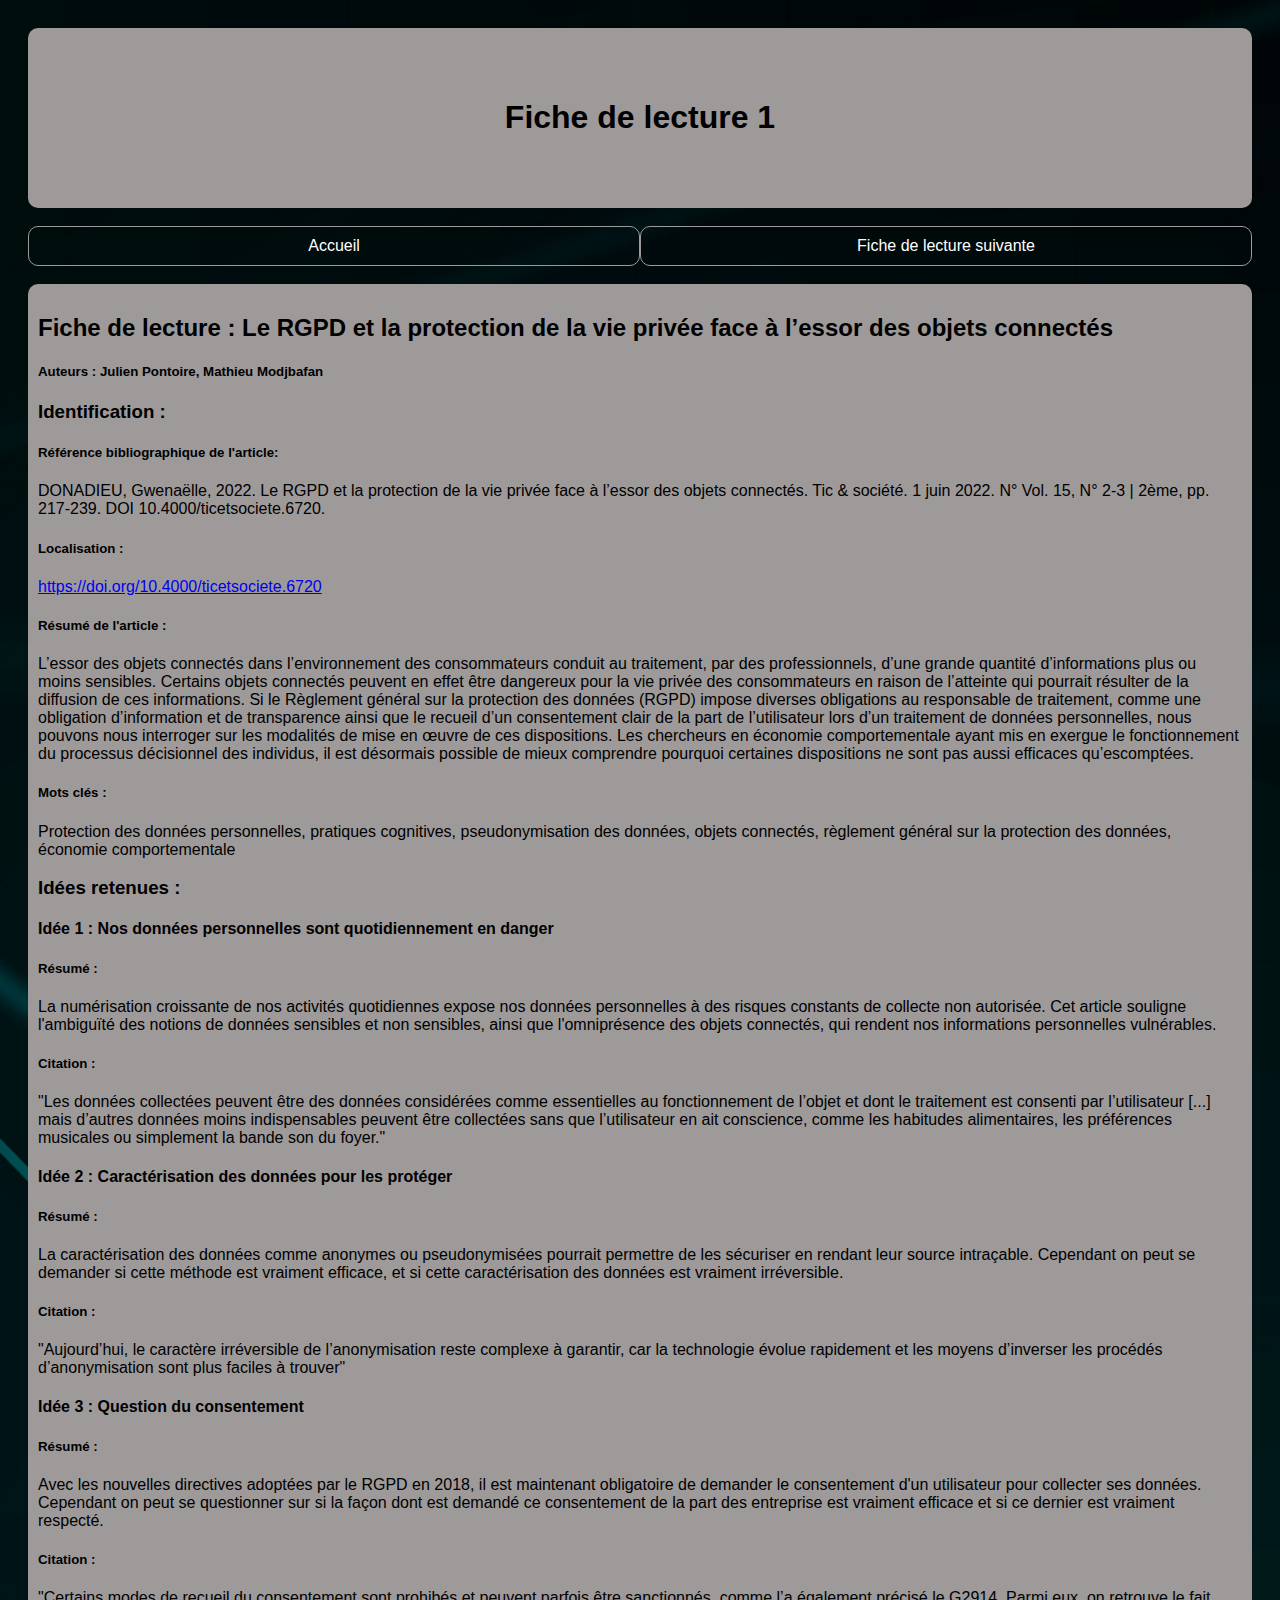
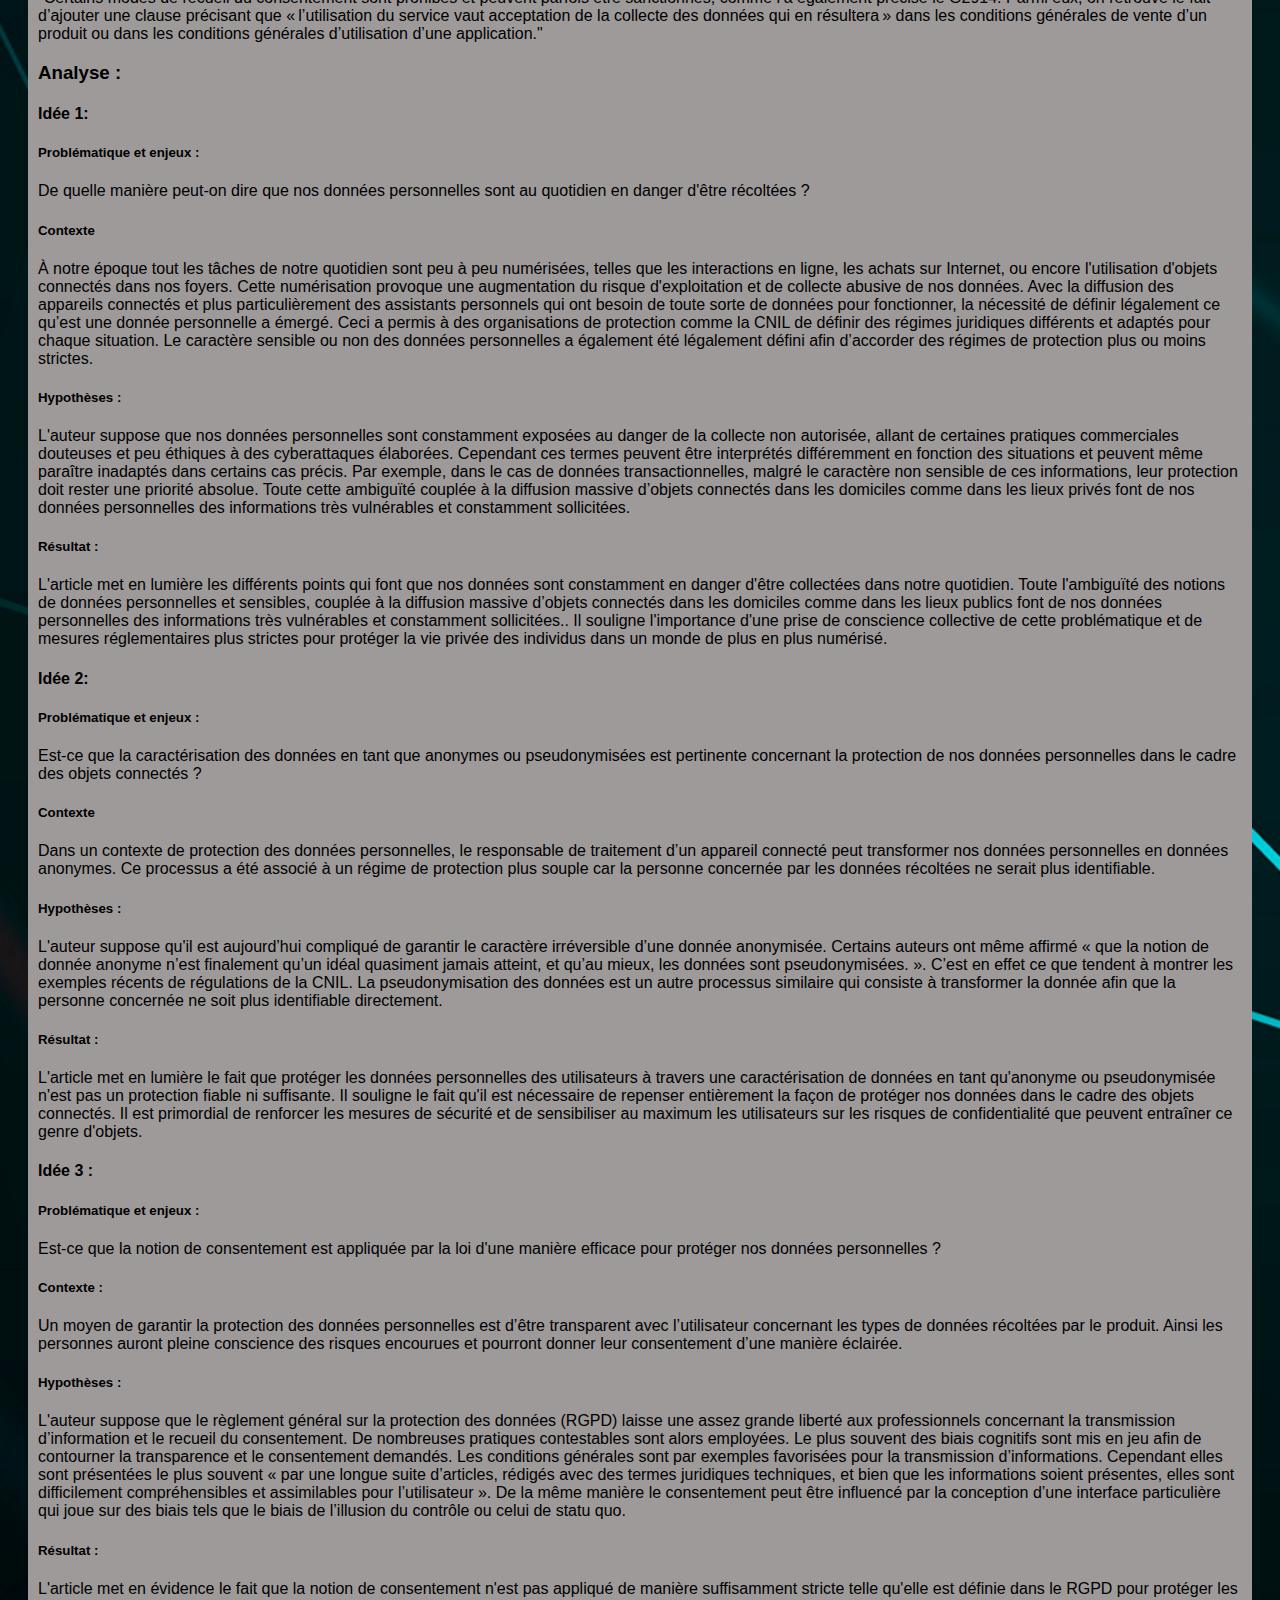
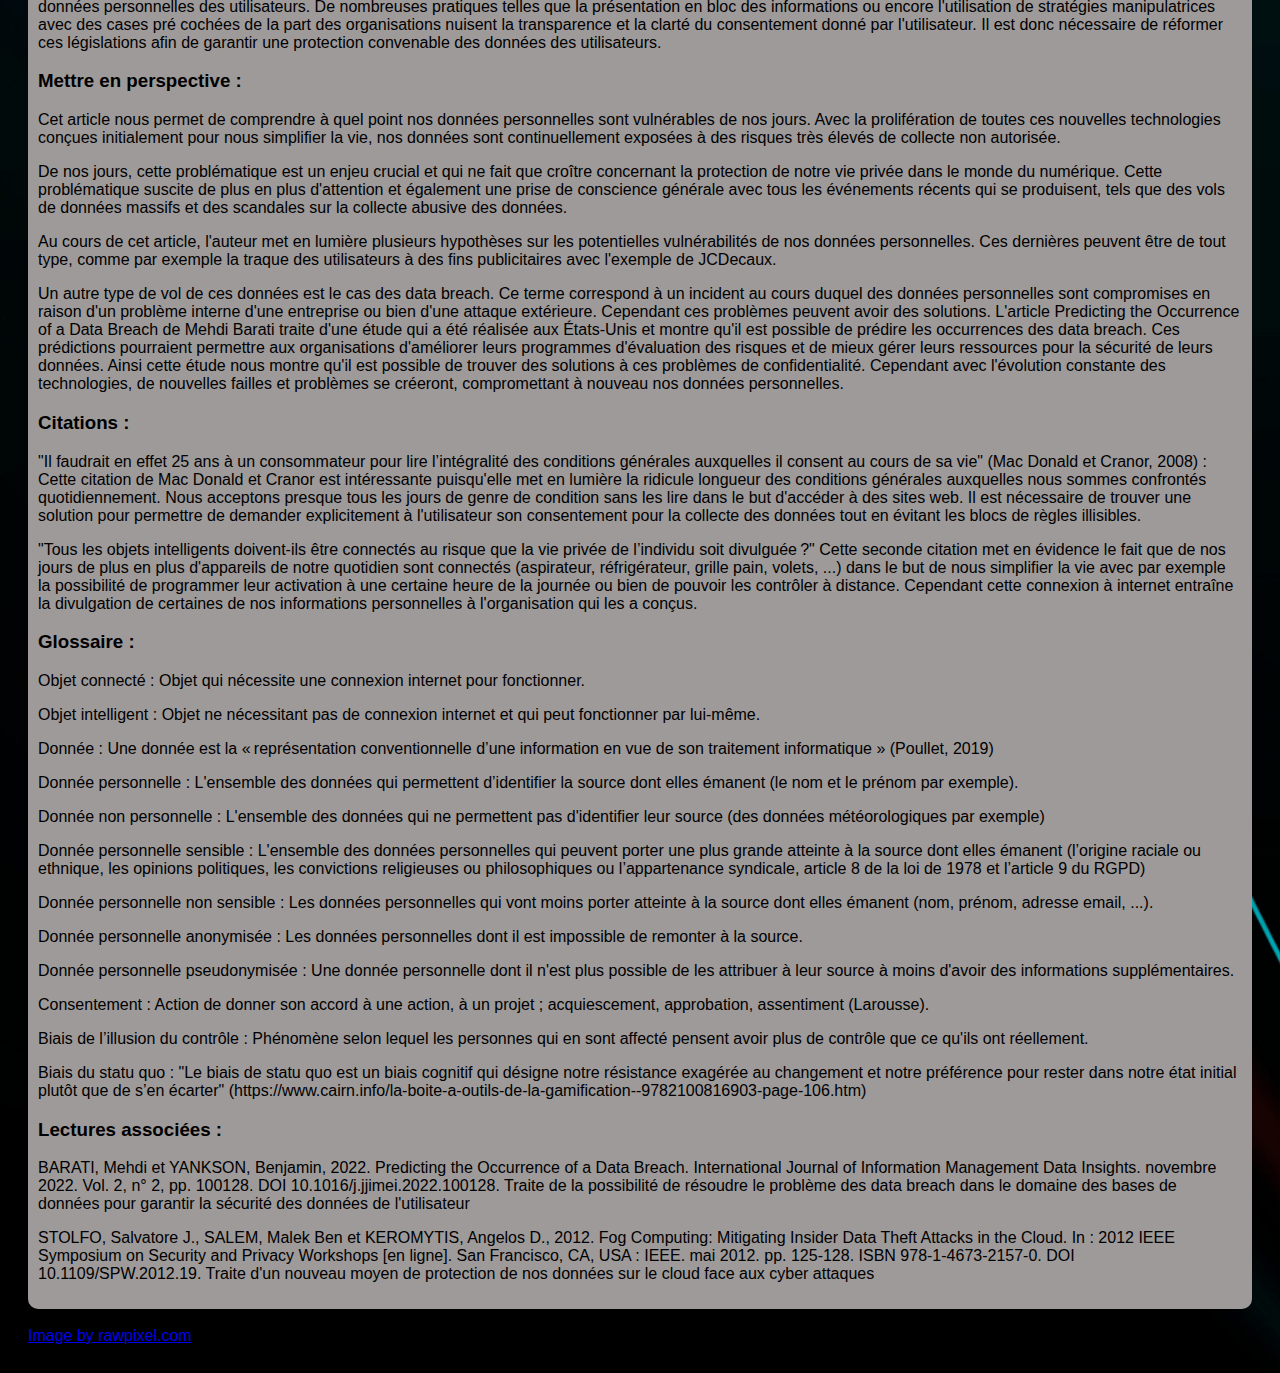
<file: fdl1.html>
<!DOCTYPE html>
<html lang="fr">
    <head>
        <meta charset="utf-8">
        <title>Fiche de lecture 1</title>
        <link rel="stylesheet" href="style.css">
    </head>
    <body>
        <header>
            <h1>Fiche de lecture 1</h1>
        </header>
        <br>
        <nav>
            <ul>
              <li><a href="index.html">Accueil</a></li>
              <li><a href="">Fiche de lecture suivante</a></li>
            </ul>
        </nav>
        <br>
        <section id="article">
            <article>
                <h2>Fiche de lecture : Le RGPD et la protection de la vie privée face à l’essor des objets connectés</h2>
                <h5>Auteurs : Julien Pontoire, Mathieu Modjbafan</h5>

                <h3>Identification :</h3>
                <h5>Référence bibliographique de l'article: </h5>
                <p>
                    DONADIEU, Gwenaëlle, 2022. Le RGPD et la protection de la vie privée face à l’essor des objets connectés. Tic & société. 1 juin 2022. N° Vol. 15, N° 2-3 | 2ème, pp. 217‑239. DOI 10.4000/ticetsociete.6720.
                </p>
                <h5>Localisation :</h5>
                <a href="https://doi.org/10.4000/ticetsociete.6720">https://doi.org/10.4000/ticetsociete.6720</a>

                <h5>Résumé de l'article :</h5>
                <p>
                    L’essor des objets connectés dans l’environnement des consommateurs conduit au traitement, par des professionnels, d’une grande quantité d’informations plus ou moins sensibles. Certains objets connectés peuvent en effet être dangereux pour la vie privée des consommateurs en raison de l’atteinte qui pourrait résulter de la diffusion de ces informations. Si le Règlement général sur la protection des données (RGPD) impose diverses obligations au responsable de traitement, comme une obligation d’information et de transparence ainsi que le recueil d’un consentement clair de la part de l’utilisateur lors d’un traitement de données personnelles, nous pouvons nous interroger sur les modalités de mise en œuvre de ces dispositions. Les chercheurs en économie comportementale ayant mis en exergue le fonctionnement du processus décisionnel des individus, il est désormais possible de mieux comprendre pourquoi certaines dispositions ne sont pas aussi efficaces qu’escomptées.
                </p>

                <h5>Mots clés :</h5>
                <p>Protection des données personnelles, pratiques cognitives, pseudonymisation des données, objets connectés, règlement général sur la protection des données, économie comportementale</p>



                <h3>Idées retenues :</h3>
                <h4>Idée 1 : Nos données personnelles sont quotidiennement en danger</h4>
                <h5>Résumé :</h5>
                <p>
                    La numérisation croissante de nos activités quotidiennes expose nos données personnelles à des risques constants de collecte non autorisée. Cet article souligne l'ambiguïté des notions de données sensibles et non sensibles, ainsi que l'omniprésence des objets connectés, qui rendent nos informations personnelles vulnérables.
                </p>
                <h5>Citation :</h5>
                <p>
                    "Les données collectées peuvent être des données considérées comme essentielles au fonctionnement de l’objet et dont le traitement est consenti par l’utilisateur [...] mais d’autres données moins indispensables peuvent être collectées sans que l’utilisateur en ait conscience, comme les habitudes alimentaires, les préférences musicales ou simplement la bande son du foyer."
                </p>

                <h4>Idée 2 : Caractérisation des données pour les protéger</h4>
                <h5>Résumé :</h5>
                <p>
                    La caractérisation des données comme anonymes ou pseudonymisées pourrait permettre de les sécuriser en rendant leur source intraçable. Cependant on peut se demander si cette méthode est vraiment efficace, et si cette caractérisation des données est vraiment irréversible.
                </p>
                <h5>Citation :</h5>
                <p>
                    "Aujourd’hui, le caractère irréversible de l’anonymisation reste complexe à garantir, car la technologie évolue rapidement et les moyens d’inverser les procédés d’anonymisation sont plus faciles à trouver"
                </p>

                <h4>Idée 3 : Question du consentement</h4>
                <h5>Résumé :</h5>
                <p>
                    Avec les nouvelles directives adoptées par le RGPD en 2018, il est maintenant obligatoire de demander le consentement d'un utilisateur pour collecter ses données. Cependant on peut se questionner sur si la façon dont est demandé ce consentement de la part des entreprise est vraiment efficace et si ce dernier est vraiment respecté.
                </p>
                <h5>Citation :</h5>
                <p>
                    "Certains modes de recueil du consentement sont prohibés et peuvent parfois être sanctionnés, comme l’a également précisé le G2914. Parmi eux, on retrouve le fait d’ajouter une clause précisant que « l’utilisation du service vaut acceptation de la collecte des données qui en résultera » dans les conditions générales de vente d’un produit ou dans les conditions générales d’utilisation d’une application."
                </p>


                <h3>Analyse :</h3>
                <h4>Idée 1:</h4>
                <h5>Problématique et enjeux :</h5>
                <p>
                    De quelle manière peut-on dire que nos données personnelles sont au quotidien en danger d'être récoltées ?
                </p>
                <h5>Contexte</h5>
                <p>
                    À notre époque tout les tâches de notre quotidien sont peu à peu numérisées, telles que les interactions en ligne, les achats sur Internet, ou encore l'utilisation d'objets connectés dans nos foyers. Cette numérisation provoque une augmentation du risque d'exploitation et de collecte abusive de nos données. Avec la diffusion des appareils connectés et plus particulièrement des assistants personnels qui ont besoin de toute sorte de données pour fonctionner, la nécessité de définir légalement ce qu’est une donnée personnelle a émergé.
Ceci a permis à des organisations de protection comme la CNIL de définir des régimes juridiques différents et adaptés pour chaque situation. Le caractère sensible ou non des données personnelles a également été légalement défini afin d’accorder des régimes de protection plus ou moins strictes.
                </p>
                <h5>Hypothèses :</h5>
                <p>
                    L'auteur suppose que nos données personnelles sont constamment exposées au danger de la collecte non autorisée, allant de certaines pratiques commerciales douteuses et peu éthiques à des cyberattaques élaborées.
                    Cependant ces termes peuvent être interprétés différemment en fonction des situations et peuvent même paraître inadaptés dans certains cas précis. Par exemple, dans le cas de données transactionnelles, malgré le caractère non sensible de ces informations, leur protection doit rester une priorité absolue.
Toute cette ambiguïté couplée à la diffusion massive d’objets connectés dans les domiciles comme dans les lieux privés font de nos données personnelles des informations très vulnérables et constamment sollicitées. 
                </p>
                <h5>Résultat :</h5>
                <p>
                    L'article met en lumière les différents points qui font que nos données sont constamment en danger d'être collectées dans notre quotidien. Toute l'ambiguïté des notions de données personnelles et sensibles, couplée à la diffusion massive d’objets connectés dans les domiciles comme dans les lieux publics font de nos données personnelles des informations très vulnérables et constamment sollicitées.. Il souligne l'importance d'une prise de conscience collective de cette problématique et de mesures réglementaires plus strictes pour protéger la vie privée des individus dans un monde de plus en plus numérisé.
                </p>


                <h4>Idée 2:</h4>
                <h5>Problématique et enjeux :</h5>
                <p>
                    Est-ce que la caractérisation des données en tant que anonymes ou pseudonymisées est pertinente concernant la protection de nos données personnelles dans le cadre des objets connectés ?
                </p>
                <h5>Contexte</h5>
                <p>
                    Dans un contexte de protection des données personnelles, le responsable de traitement d’un appareil connecté peut transformer nos données personnelles en données anonymes. Ce processus a été associé à un régime de protection plus souple car la personne concernée par les données récoltées ne serait plus identifiable.
                </p>
                <h5>Hypothèses :</h5>
                <p>
                    L'auteur suppose qu'il est aujourd’hui compliqué de garantir le caractère irréversible d’une donnée anonymisée. Certains auteurs ont même affirmé « que la notion de donnée anonyme n’est finalement qu’un idéal quasiment jamais atteint, et qu’au mieux, les données sont pseudonymisées. ». C’est en effet ce que tendent à montrer les exemples récents de régulations de la CNIL. La pseudonymisation des données est un autre processus similaire qui consiste à transformer la donnée afin que la personne concernée ne soit plus identifiable directement.
                </p>
                <h5>Résultat :</h5>
                <p>
                    L'article met en lumière le fait que protéger les données personnelles des utilisateurs à travers une caractérisation de données en tant qu'anonyme ou pseudonymisée n'est pas un protection fiable ni suffisante. Il souligne le fait qu'il est nécessaire de repenser entièrement la façon de protéger nos données dans le cadre des objets connectés. Il est primordial de renforcer les mesures de sécurité et de sensibiliser au maximum les utilisateurs sur les risques de confidentialité que peuvent entraîner ce genre d'objets.
                </p>


                <h4>Idée 3 :</h4>
                <h5>Problématique et enjeux :</h5>
                <p>
                    Est-ce que la notion de consentement est appliquée par la loi d'une manière efficace pour protéger nos données personnelles ?
                </p>
                <h5>Contexte :</h5>
                <p>
                    Un moyen de garantir la protection des données personnelles est d’être transparent avec l’utilisateur concernant les types de données récoltées par le produit.
Ainsi les personnes auront pleine conscience des risques encourues et pourront donner leur consentement d’une manière éclairée.
                </p>
                <h5>Hypothèses :</h5>
                <p>
                    L'auteur suppose que le règlement général sur la protection des données (RGPD) laisse une assez grande liberté aux professionnels concernant la transmission d’information et le recueil du consentement.
De nombreuses pratiques contestables sont alors employées. Le plus souvent des biais cognitifs sont mis en jeu afin de contourner la transparence et le consentement demandés.
Les conditions générales sont par exemples favorisées pour la transmission d’informations. Cependant elles sont présentées le plus souvent « par une longue suite d’articles, rédigés avec des termes juridiques techniques, et bien que les informations soient présentes, elles sont difficilement compréhensibles et assimilables pour l’utilisateur ».
De la même manière le consentement peut être influencé par la conception d’une interface particulière qui joue sur des biais tels que le biais de l’illusion du contrôle ou celui de statu quo.
                </p>
                <h5>Résultat :</h5>
                <p>
                    L'article met en évidence le fait que la notion de consentement n'est pas appliqué de manière suffisamment stricte telle qu'elle est définie dans le RGPD pour protéger les données personnelles des utilisateurs. De nombreuses pratiques telles que la présentation en bloc des informations ou encore l'utilisation de stratégies manipulatrices avec des cases pré cochées de la part des organisations nuisent la transparence et la clarté du consentement donné par l'utilisateur. Il est donc nécessaire de réformer ces législations afin de garantir une protection convenable des données des utilisateurs.
                </p>



                <h3>Mettre en perspective :</h3>
                <p>
                    Cet article nous permet de comprendre à quel point nos données personnelles sont vulnérables de nos jours. Avec la prolifération de toutes ces nouvelles technologies conçues initialement pour nous simplifier la vie, nos données sont continuellement exposées à des risques très élevés de collecte non autorisée.
                </p>
                <p>
                    De nos jours, cette problématique est un enjeu crucial et qui ne fait que croître concernant la protection de notre vie privée dans le monde du numérique. Cette problématique suscite de plus en plus d'attention et également une prise de conscience générale avec tous les événements récents qui se produisent, tels que des vols de données massifs et des scandales sur la collecte abusive des données.
                </p>
                <p>
                    Au cours de cet article, l'auteur met en lumière plusieurs hypothèses sur les potentielles vulnérabilités de nos données personnelles. Ces dernières peuvent être de tout type, comme par exemple la traque des utilisateurs à des fins publicitaires avec l'exemple de JCDecaux.
                </p>
                <p>
                    Un autre type de vol de ces données est le cas des data breach. Ce terme correspond à un incident au cours duquel des données personnelles sont compromises en raison d'un problème interne d'une entreprise ou bien d'une attaque extérieure. Cependant ces problèmes peuvent avoir des solutions.
L'article Predicting the Occurrence of a Data Breach de Mehdi Barati traite d'une étude qui a été réalisée aux États-Unis et montre qu'il est possible de prédire les occurrences des data breach. Ces prédictions pourraient permettre aux organisations d'améliorer leurs programmes d'évaluation des risques et de mieux gérer leurs ressources pour la sécurité de leurs données. 
Ainsi cette étude nous montre qu'il est possible de trouver des solutions à ces problèmes de confidentialité. Cependant avec l'évolution constante des technologies, de nouvelles failles et problèmes se créeront, compromettant à nouveau nos données personnelles.
                </p>
                


                <h3>Citations :</h3>
                <p>
                    "Il faudrait en effet 25 ans à un consommateur pour lire l’intégralité des conditions générales auxquelles il consent au cours de sa vie" (Mac Donald et Cranor, 2008) : 
    Cette citation de Mac Donald et Cranor est intéressante puisqu'elle met en lumière la ridicule longueur des conditions générales auxquelles nous sommes confrontés quotidiennement. Nous acceptons presque tous les jours de genre de condition sans les lire dans le but d'accéder à des sites web. Il est nécessaire de trouver une solution pour permettre de demander explicitement à l'utilisateur son consentement pour la collecte des données tout en évitant les blocs de règles illisibles.
                </p>
                <p>
                    "Tous les objets intelligents doivent-ils être connectés au risque que la vie privée de l’individu soit divulguée ?"
    Cette seconde citation met en évidence le fait que de nos jours de plus en plus d'appareils de notre quotidien sont connectés (aspirateur, réfrigérateur, grille pain, volets, ...) dans le but de nous simplifier la vie avec par exemple la possibilité de programmer leur activation à une certaine heure de la journée ou bien de pouvoir les contrôler à distance. Cependant cette connexion à internet entraîne la divulgation de certaines de nos informations personnelles à l'organisation qui les a conçus.
                </p>



                <h3>Glossaire :</h3>
                <p>
                    Objet connecté : 
Objet qui nécessite une connexion internet pour fonctionner.
                </p>
                <p>
                    Objet intelligent :
Objet ne nécessitant pas de connexion internet et qui peut fonctionner par lui-même.
                </p>
                <p>
                    Donnée :
Une donnée est la « représentation conventionnelle d’une information en vue de son traitement informatique » (Poullet, 2019)
                </p>
                <p>
                    Donnée personnelle :
    L'ensemble des données qui permettent d’identifier la source dont elles émanent (le nom et le prénom par exemple).
                </p>
                <p>
                    Donnée non personnelle : 
    L'ensemble des données qui ne permettent pas d'identifier leur source (des données météorologiques par exemple)
                </p>
                <p>
                    Donnée personnelle sensible :
    L'ensemble des données personnelles qui peuvent porter une plus grande atteinte à la source dont elles émanent (l’origine raciale ou ethnique, les opinions politiques, les convictions religieuses ou philosophiques ou l’appartenance syndicale, article 8 de la loi de 1978 et l’article 9 du RGPD)
                </p>
                <p>
                    Donnée personnelle non sensible :
    Les données personnelles qui vont moins porter atteinte à la source dont elles émanent (nom, prénom, adresse email, ...).
                </p>
                <p>
                    Donnée personnelle anonymisée :
    Les données personnelles dont il est impossible de remonter à la source.
                </p>
                <p>
                    Donnée personnelle pseudonymisée :
    Une donnée personnelle dont il n'est plus possible de les attribuer à leur source à moins d'avoir des informations supplémentaires.
                </p>
                <p>
                    Consentement :
    Action de donner son accord à une action, à un projet ; acquiescement, approbation, assentiment (Larousse).
                </p>
                <p>
                    Biais de l’illusion du contrôle :
    Phénomène selon lequel les personnes qui en sont affecté pensent avoir plus de contrôle que ce qu'ils ont réellement.
                </p>
                <p>
                    Biais du statu quo :
    "Le biais de statu quo est un biais cognitif qui désigne notre résistance exagérée au changement et notre préférence pour rester dans notre état initial plutôt que de s’en écarter" (https://www.cairn.info/la-boite-a-outils-de-la-gamification--9782100816903-page-106.htm)
                </p>



                <h3>Lectures associées :</h3>
                <p>
                    BARATI, Mehdi et YANKSON, Benjamin, 2022. Predicting the Occurrence of a Data Breach. International Journal of Information Management Data Insights. novembre 2022. Vol. 2, n° 2, pp. 100128. DOI 10.1016/j.jjimei.2022.100128. 
Traite de la possibilité de résoudre le problème des data breach dans le domaine des bases de données pour garantir la sécurité des données de l'utilisateur
                </p>
                <p>
                    STOLFO, Salvatore J., SALEM, Malek Ben et KEROMYTIS, Angelos D., 2012. Fog Computing: Mitigating Insider Data Theft Attacks in the Cloud. In : 2012 IEEE Symposium on Security and Privacy Workshops [en ligne]. San Francisco, CA, USA : IEEE. mai 2012. pp. 125‑128. ISBN 978-1-4673-2157-0. DOI 10.1109/SPW.2012.19.
Traite d'un nouveau moyen de protection de nos données sur le cloud face aux cyber attaques
                </p>


            </article>
        </section>
        <br>
        <footer>
            <a href="https://www.freepik.com/free-photo/abstract-digital-grid-black-background_13312417.htm#query=website%20background&position=0&from_view=keyword&track=ais&uuid=b11d15b5-a58d-4dc2-8641-218d31cc8c76">Image by rawpixel.com</a> on Freepik
        </footer>
    </body>
</html>
</file>
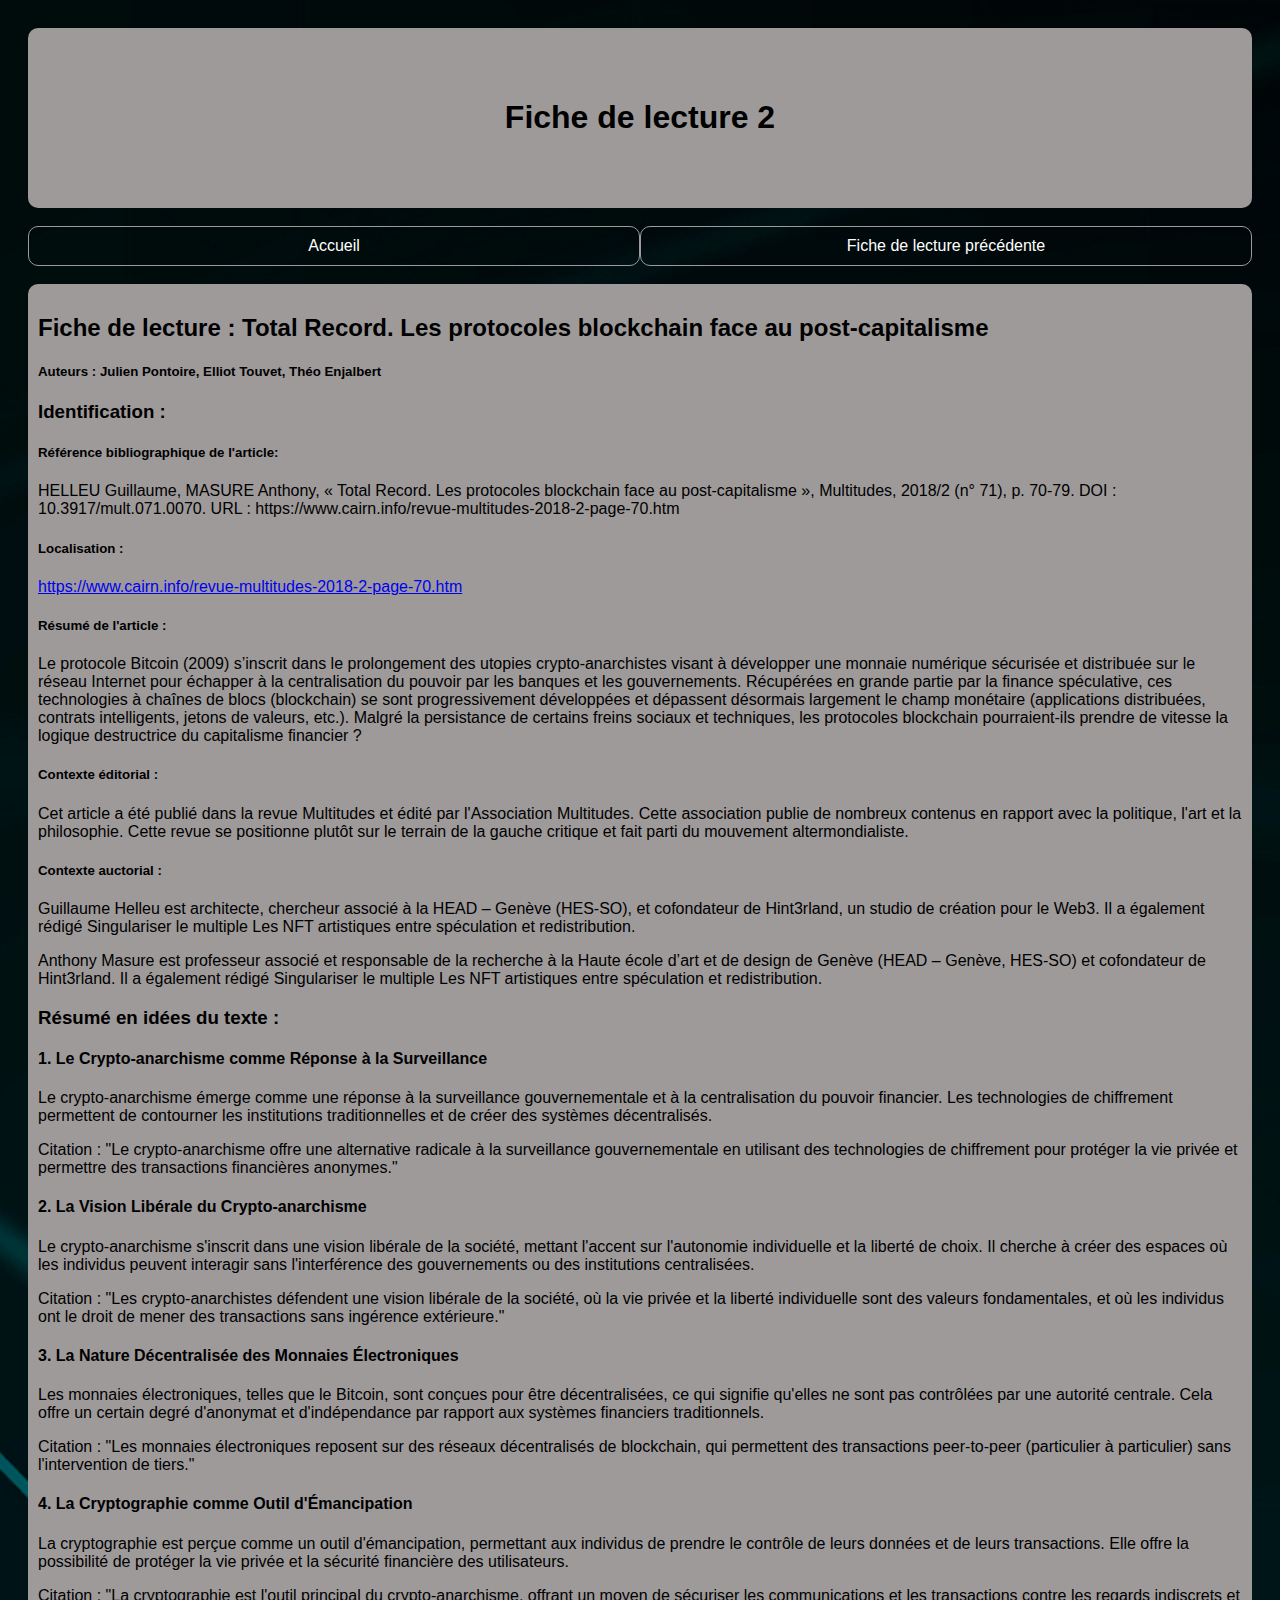
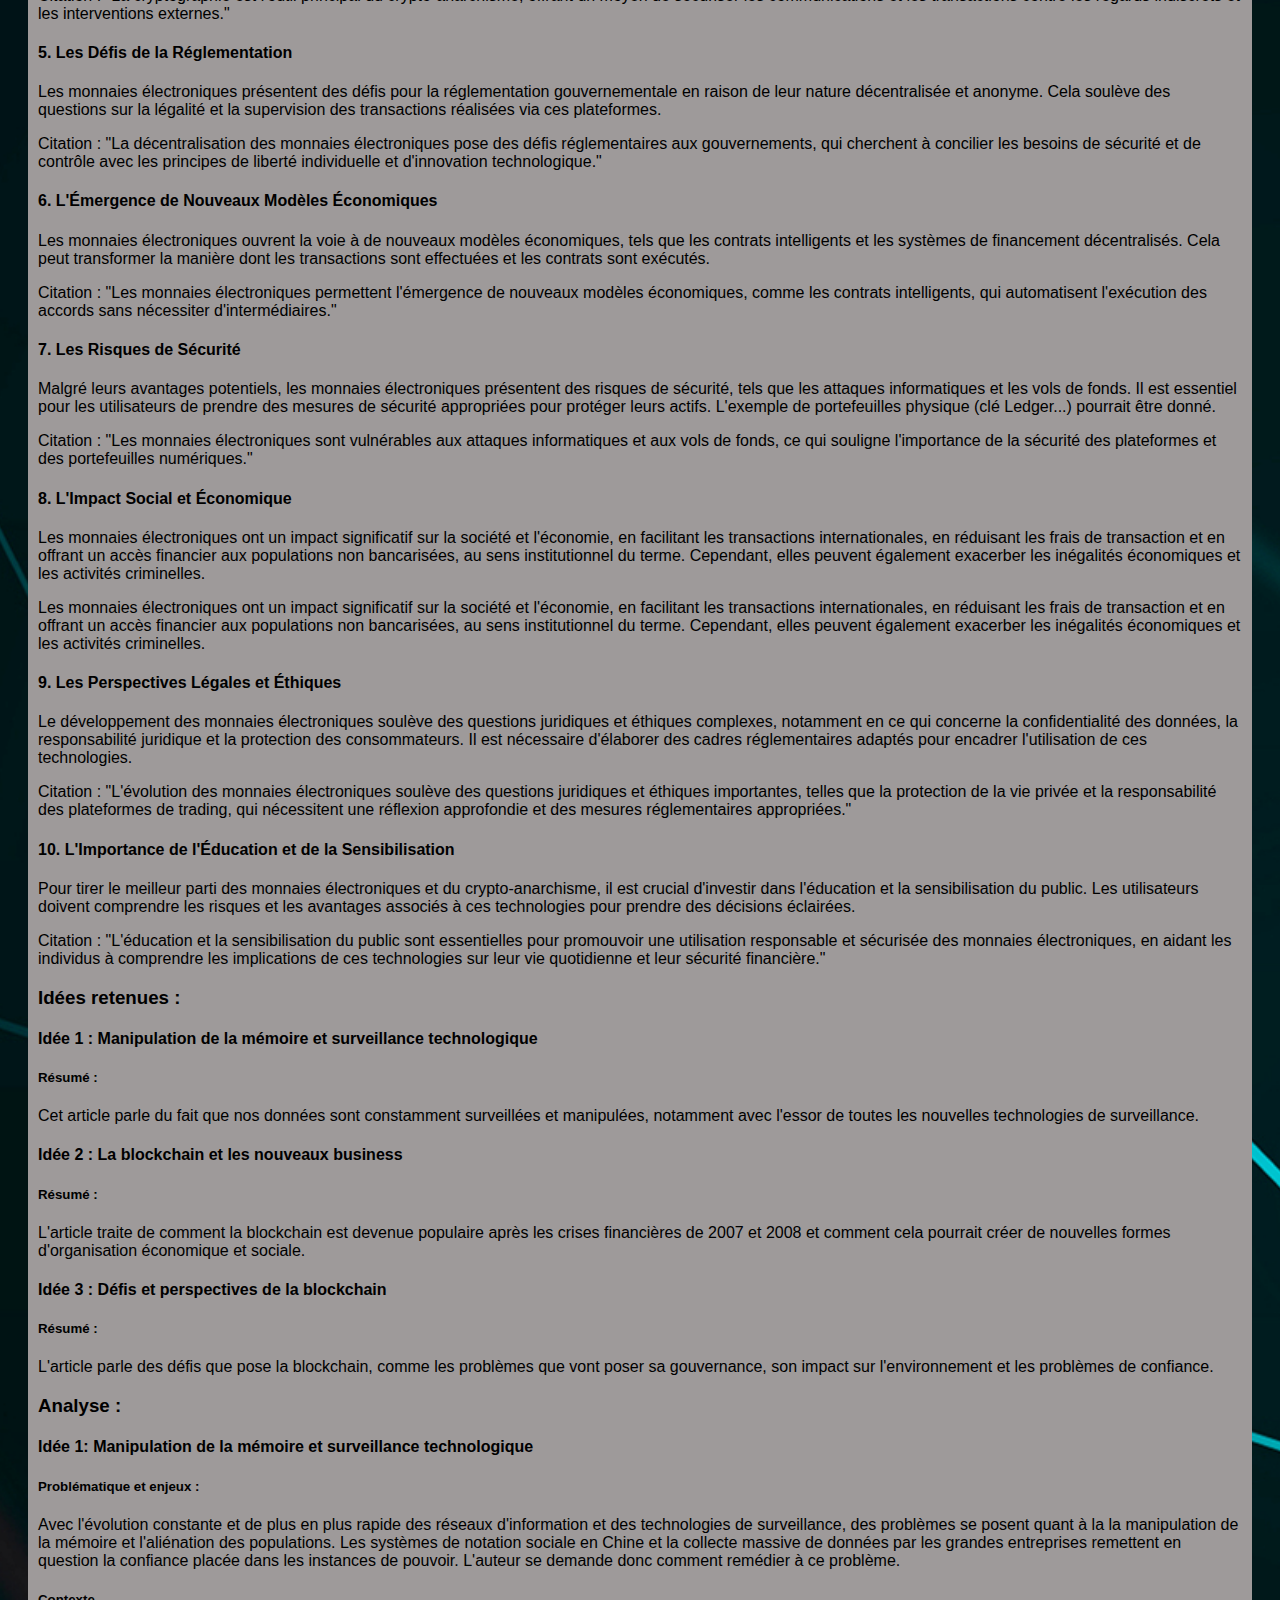
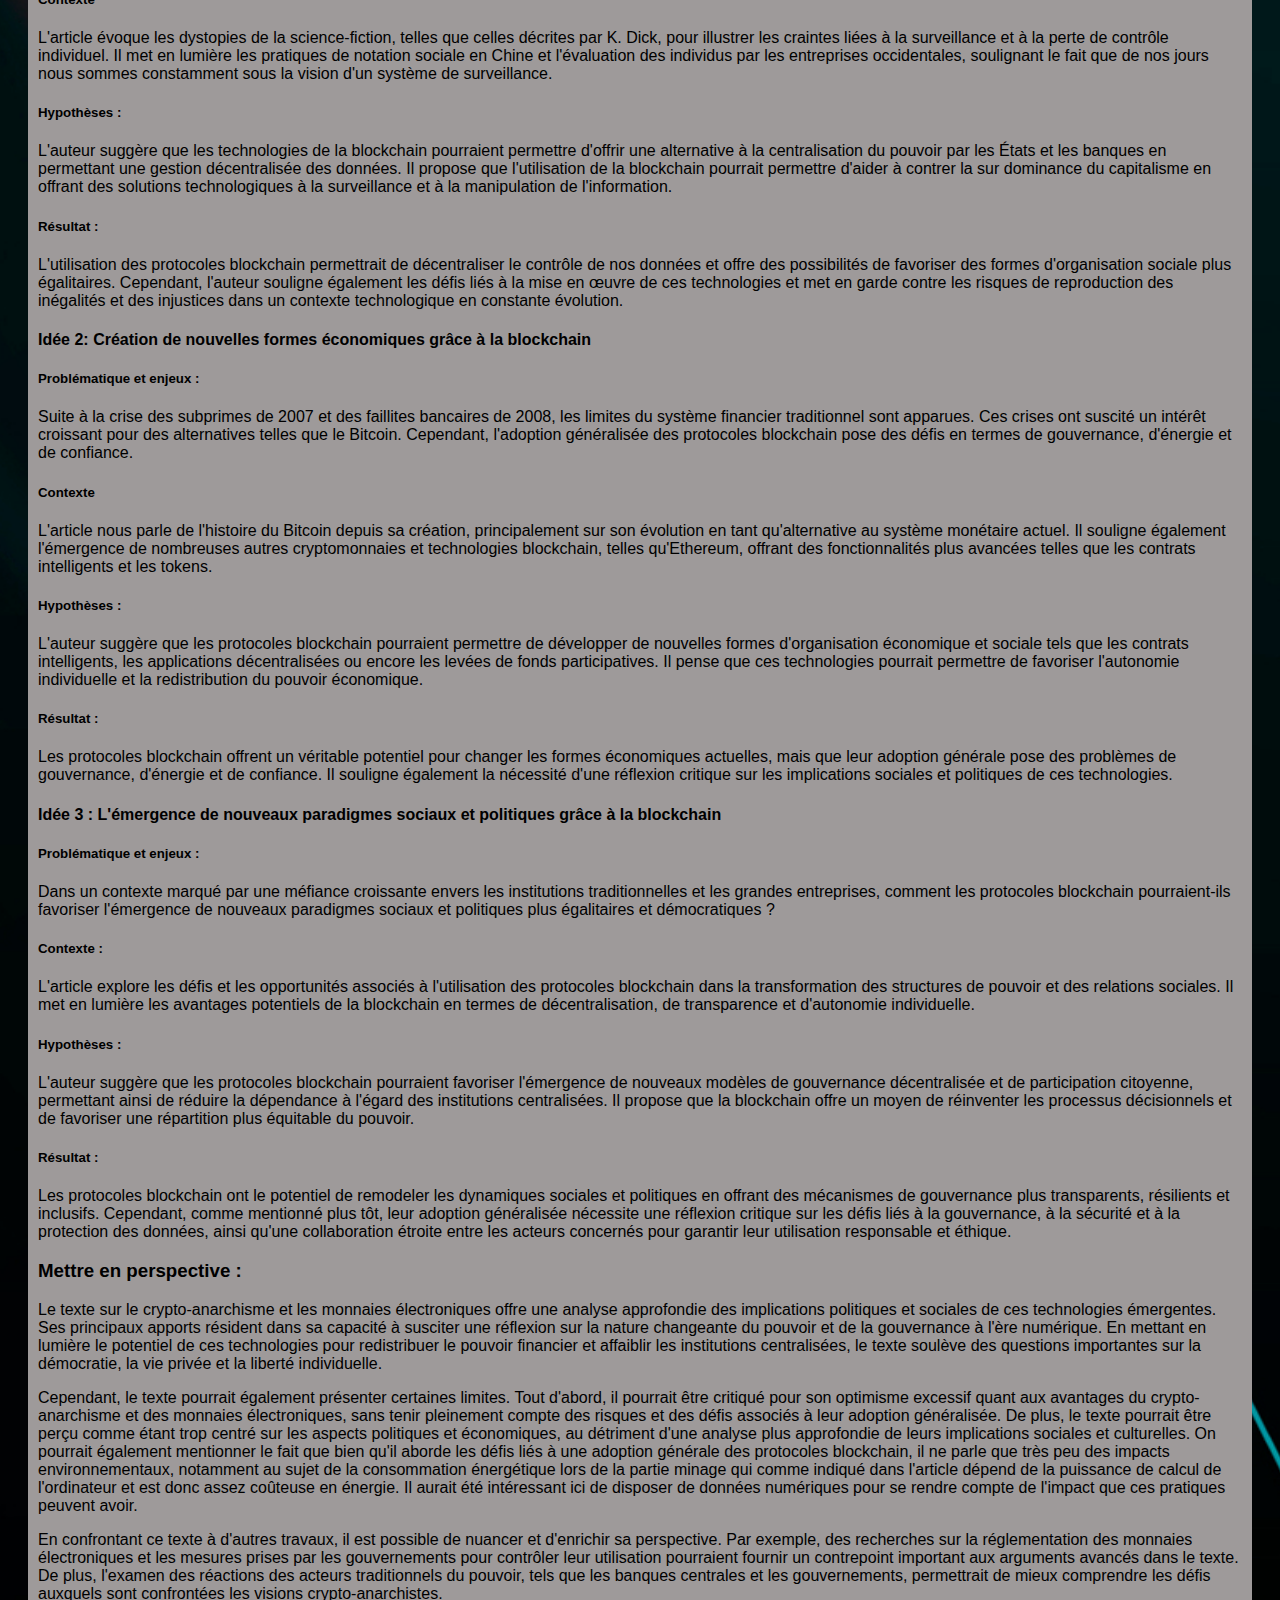
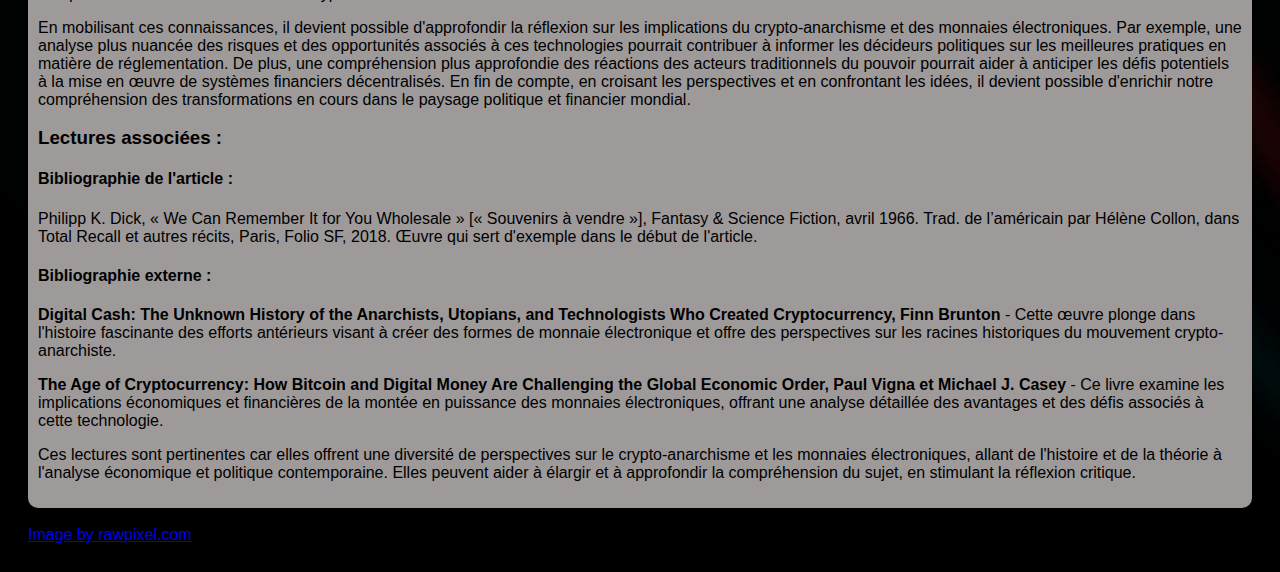
<file: fdl2.html>
<!DOCTYPE html>
<html lang="fr">
    <head>
        <meta charset="utf-8">
        <title>Fiche de lecture 2</title>
        <link rel="stylesheet" href="style.css">
    </head>
    <body>
        <header>
            <h1>Fiche de lecture 2</h1>
        </header>
        <br>
        <nav>
            <ul>
              <li><a href="index.html">Accueil</a></li>
              <li><a href="fdl1.html">Fiche de lecture précédente</a></li>
            </ul>
        </nav>
        <br>
        <section id="article">
            <article>
                <h2>Fiche de lecture : Total Record. Les protocoles blockchain face au post-capitalisme</h2>
                <h5>Auteurs : Julien Pontoire, Elliot Touvet, Théo Enjalbert</h5>

                <h3>Identification :</h3>
                <h5>Référence bibliographique de l'article: </h5>
                <p>
                    HELLEU Guillaume, MASURE Anthony, « Total Record. Les protocoles blockchain face au post-capitalisme », Multitudes, 2018/2 (n° 71), p. 70-79. DOI : 10.3917/mult.071.0070. URL : https://www.cairn.info/revue-multitudes-2018-2-page-70.htm
                </p>
                <h5>Localisation :</h5>
                <a href="https://www.cairn.info/revue-multitudes-2018-2-page-70.htm">https://www.cairn.info/revue-multitudes-2018-2-page-70.htm</a>

                <h5>Résumé de l'article :</h5>
                <p>
                    Le protocole Bitcoin (2009) s’inscrit dans le prolongement des utopies crypto-anarchistes visant à développer une monnaie numérique sécurisée et distribuée sur le réseau Internet pour échapper à la centralisation du pouvoir par les banques et les gouvernements. Récupérées en grande partie par la finance spéculative, ces technologies à chaînes de blocs (blockchain) se sont progressivement développées et dépassent désormais largement le champ monétaire (applications distribuées, contrats intelligents, jetons de valeurs, etc.). Malgré la persistance de certains freins sociaux et techniques, les protocoles blockchain pourraient-ils prendre de vitesse la logique destructrice du capitalisme financier ?
                </p>

                <h5>Contexte éditorial :</h5>
                <p>
                    Cet article a été publié dans la revue Multitudes et édité par l'Association Multitudes. Cette association publie de nombreux contenus en rapport avec la politique, l'art et la philosophie. Cette revue se positionne plutôt sur le terrain de la gauche critique et fait parti du mouvement altermondialiste.
                </p>

                <h5>Contexte auctorial :</h5>
                <p>
                    Guillaume Helleu est architecte, chercheur associé à la HEAD – Genève (HES-SO), et cofondateur de Hint3rland, un studio de création pour le Web3. Il a également rédigé Singulariser le multiple Les NFT artistiques entre spéculation et redistribution. 
                </p>
                <p>
                    Anthony Masure est professeur associé et responsable de la recherche à la Haute école d’art et de design de Genève (HEAD – Genève, HES-SO) et cofondateur de Hint3rland. Il a également rédigé Singulariser le multiple Les NFT artistiques entre spéculation et redistribution. 
                </p>

                <h3>Résumé en idées du texte :</h3>
                <h4>1. Le Crypto-anarchisme comme Réponse à la Surveillance</h4>
                <p>
                    Le crypto-anarchisme émerge comme une réponse à la surveillance gouvernementale et à la centralisation du pouvoir financier. Les technologies de chiffrement permettent de contourner les institutions traditionnelles et de créer des systèmes décentralisés.
                </p>
                <p>
                    Citation : "Le crypto-anarchisme offre une alternative radicale à la surveillance gouvernementale en utilisant des technologies de chiffrement pour protéger la vie privée et permettre des transactions financières anonymes."
                </p>

                <h4>2. La Vision Libérale du Crypto-anarchisme</h4>
                <p>
                    Le crypto-anarchisme s'inscrit dans une vision libérale de la société, mettant l'accent sur l'autonomie individuelle et la liberté de choix. Il cherche à créer des espaces où les individus peuvent interagir sans l'interférence des gouvernements ou des institutions centralisées.
                </p>
                <p>
                    Citation : "Les crypto-anarchistes défendent une vision libérale de la société, où la vie privée et la liberté individuelle sont des valeurs fondamentales, et où les individus ont le droit de mener des transactions sans ingérence extérieure."
                </p>

                <h4>3. La Nature Décentralisée des Monnaies Électroniques</h4>
                <p>
                    Les monnaies électroniques, telles que le Bitcoin, sont conçues pour être décentralisées, ce qui signifie qu'elles ne sont pas contrôlées par une autorité centrale. Cela offre un certain degré d'anonymat et d'indépendance par rapport aux systèmes financiers traditionnels.
                </p>
                <p>
                    Citation : "Les monnaies électroniques reposent sur des réseaux décentralisés de blockchain, qui permettent des transactions peer-to-peer (particulier à particulier) sans l'intervention de tiers."
                </p>

                <h4>4. La Cryptographie comme Outil d'Émancipation</h4>
                <p>
                    La cryptographie est perçue comme un outil d'émancipation, permettant aux individus de prendre le contrôle de leurs données et de leurs transactions. Elle offre la possibilité de protéger la vie privée et la sécurité financière des utilisateurs.
                </p>
                <p>
                    Citation : "La cryptographie est l'outil principal du crypto-anarchisme, offrant un moyen de sécuriser les communications et les transactions contre les regards indiscrets et les interventions externes."
                </p>

                <h4>5. Les Défis de la Réglementation</h4>
                <p>
                    Les monnaies électroniques présentent des défis pour la réglementation gouvernementale en raison de leur nature décentralisée et anonyme. Cela soulève des questions sur la légalité et la supervision des transactions réalisées via ces plateformes.
                </p>
                <p>
                    Citation : "La décentralisation des monnaies électroniques pose des défis réglementaires aux gouvernements, qui cherchent à concilier les besoins de sécurité et de contrôle avec les principes de liberté individuelle et d'innovation technologique."
                </p>

                <h4>6. L'Émergence de Nouveaux Modèles Économiques</h4>
                <p>
                    Les monnaies électroniques ouvrent la voie à de nouveaux modèles économiques, tels que les contrats intelligents et les systèmes de financement décentralisés. Cela peut transformer la manière dont les transactions sont effectuées et les contrats sont exécutés.
                </p>
                <p>
                    Citation : "Les monnaies électroniques permettent l'émergence de nouveaux modèles économiques, comme les contrats intelligents, qui automatisent l'exécution des accords sans nécessiter d'intermédiaires."
                </p>

                <h4>7. Les Risques de Sécurité</h4>
                <p>
                    Malgré leurs avantages potentiels, les monnaies électroniques présentent des risques de sécurité, tels que les attaques informatiques et les vols de fonds. Il est essentiel pour les utilisateurs de prendre des mesures de sécurité appropriées pour protéger leurs actifs. L'exemple de portefeuilles physique (clé Ledger...) pourrait être donné.
                </p>
                <p>
                    Citation : "Les monnaies électroniques sont vulnérables aux attaques informatiques et aux vols de fonds, ce qui souligne l'importance de la sécurité des plateformes et des portefeuilles numériques."
                </p>

                <h4>8. L'Impact Social et Économique</h4>
                <p>
                    Les monnaies électroniques ont un impact significatif sur la société et l'économie, en facilitant les transactions internationales, en réduisant les frais de transaction et en offrant un accès financier aux populations non bancarisées, au sens institutionnel du terme. Cependant, elles peuvent également exacerber les inégalités économiques et les activités criminelles.
                </p>
                <p>
                    Les monnaies électroniques ont un impact significatif sur la société et l'économie, en facilitant les transactions internationales, en réduisant les frais de transaction et en offrant un accès financier aux populations non bancarisées, au sens institutionnel du terme. Cependant, elles peuvent également exacerber les inégalités économiques et les activités criminelles.
                </p>

                <h4>9. Les Perspectives Légales et Éthiques</h4>
                <p>
                    Le développement des monnaies électroniques soulève des questions juridiques et éthiques complexes, notamment en ce qui concerne la confidentialité des données, la responsabilité juridique et la protection des consommateurs. Il est nécessaire d'élaborer des cadres réglementaires adaptés pour encadrer l'utilisation de ces technologies.
                </p>
                <p>
                    Citation : "L'évolution des monnaies électroniques soulève des questions juridiques et éthiques importantes, telles que la protection de la vie privée et la responsabilité des plateformes de trading, qui nécessitent une réflexion approfondie et des mesures réglementaires appropriées."
                </p>

                <h4>10. L'Importance de l'Éducation et de la Sensibilisation</h4>
                <p>
                    Pour tirer le meilleur parti des monnaies électroniques et du crypto-anarchisme, il est crucial d'investir dans l'éducation et la sensibilisation du public. Les utilisateurs doivent comprendre les risques et les avantages associés à ces technologies pour prendre des décisions éclairées.
                </p>
                <p>
                    Citation : "L'éducation et la sensibilisation du public sont essentielles pour promouvoir une utilisation responsable et sécurisée des monnaies électroniques, en aidant les individus à comprendre les implications de ces technologies sur leur vie quotidienne et leur sécurité financière."
                </p>

                
                <h3>Idées retenues :</h3>
                <h4>Idée 1 : Manipulation de la mémoire et surveillance technologique</h4>
                <h5>Résumé :</h5>
                <p>
                    Cet article parle du fait que nos données sont constamment surveillées et manipulées, notamment avec l'essor de toutes les nouvelles technologies de surveillance.
                </p>

                <h4>Idée 2 : La blockchain et les nouveaux business</h4>
                <h5>Résumé :</h5>
                <p>
                    L'article traite de comment la blockchain est devenue populaire après les crises financières de 2007 et 2008 et comment cela pourrait créer de nouvelles formes d'organisation économique et sociale.
                </p>

                <h4>Idée 3 : Défis et perspectives de la blockchain</h4>
                <h5>Résumé :</h5>
                <p>
                    L'article parle des défis que pose la blockchain, comme les problèmes que vont poser sa gouvernance, son impact sur l'environnement et les problèmes de confiance.
                </p>


                <h3>Analyse :</h3>
                <h4>Idée 1: Manipulation de la mémoire et surveillance technologique</h4>
                <h5>Problématique et enjeux :</h5>
                <p>
                    Avec l'évolution constante et de plus en plus rapide des réseaux d'information et des technologies de surveillance, des problèmes se posent quant à la la manipulation de la mémoire et l'aliénation des populations. Les systèmes de notation sociale en Chine et la collecte massive de données par les grandes entreprises remettent en question la confiance placée dans les instances de pouvoir. L'auteur se demande donc comment remédier à ce problème.
                </p>
                <h5>Contexte</h5>
                <p>
                    L'article évoque les dystopies de la science-fiction, telles que celles décrites par K. Dick, pour illustrer les craintes liées à la surveillance et à la perte de contrôle individuel. Il met en lumière les pratiques de notation sociale en Chine et l'évaluation des individus par les entreprises occidentales, soulignant le fait que de nos jours nous sommes constamment sous la vision d'un système de surveillance. 
                </p>
                <h5>Hypothèses :</h5>
                <p>
                    L'auteur suggère que les technologies de la blockchain pourraient permettre d'offrir une alternative à la centralisation du pouvoir par les États et les banques en permettant une gestion décentralisée des données. Il propose que l'utilisation de la blockchain pourrait permettre d'aider à contrer la sur dominance du capitalisme en offrant des solutions technologiques à la surveillance et à la manipulation de l'information.
                </p>
                <h5>Résultat :</h5>
                <p>
                    L'utilisation des protocoles blockchain permettrait de décentraliser le contrôle de nos données et offre des possibilités de favoriser des formes d'organisation sociale plus égalitaires. Cependant, l'auteur souligne également les défis liés à la mise en œuvre de ces technologies et met en garde contre les risques de reproduction des inégalités et des injustices dans un contexte technologique en constante évolution.
                </p>


                <h4>Idée 2: Création de nouvelles formes économiques grâce à la blockchain</h4>
                <h5>Problématique et enjeux :</h5>
                <p>
                    Suite à la crise des subprimes de 2007 et des faillites bancaires de 2008, les limites du système financier traditionnel sont apparues. Ces crises ont suscité un intérêt croissant pour des alternatives telles que le Bitcoin. Cependant, l'adoption généralisée des protocoles blockchain pose des défis en termes de gouvernance, d'énergie et de confiance.
                </p>
                <h5>Contexte</h5>
                <p>
                    L'article nous parle de l'histoire du Bitcoin depuis sa création, principalement sur son évolution en tant qu'alternative au système monétaire actuel. Il souligne également l'émergence de nombreuses autres cryptomonnaies et technologies blockchain, telles qu'Ethereum, offrant des fonctionnalités plus avancées telles que les contrats intelligents et les tokens.
                </p>
                <h5>Hypothèses :</h5>
                <p>
                    L'auteur suggère que les protocoles blockchain pourraient permettre de développer de nouvelles formes d'organisation économique et sociale tels que les contrats intelligents, les applications décentralisées ou encore les levées de fonds participatives. Il pense que ces technologies pourrait permettre de favoriser l'autonomie individuelle et la redistribution du pouvoir économique.
                </p>
                <h5>Résultat :</h5>
                <p>
                    Les protocoles blockchain offrent un véritable potentiel pour changer les formes économiques actuelles, mais que leur adoption générale pose des problèmes de gouvernance, d'énergie et de confiance.  Il souligne également la nécessité d'une réflexion critique sur les implications sociales et politiques de ces technologies.
                </p>


                <h4>Idée 3 : L'émergence de nouveaux paradigmes sociaux et politiques grâce à la blockchain</h4>
                <h5>Problématique et enjeux :</h5>
                <p>
                    Dans un contexte marqué par une méfiance croissante envers les institutions traditionnelles et les grandes entreprises, comment les protocoles blockchain pourraient-ils favoriser l'émergence de nouveaux paradigmes sociaux et politiques plus égalitaires et démocratiques ?
                </p>
                <h5>Contexte :</h5>
                <p>
                    L'article explore les défis et les opportunités associés à l'utilisation des protocoles blockchain dans la transformation des structures de pouvoir et des relations sociales. Il met en lumière les avantages potentiels de la blockchain en termes de décentralisation, de transparence et d'autonomie individuelle.
                </p>
                <h5>Hypothèses :</h5>
                <p>
                    L'auteur suggère que les protocoles blockchain pourraient favoriser l'émergence de nouveaux modèles de gouvernance décentralisée et de participation citoyenne, permettant ainsi de réduire la dépendance à l'égard des institutions centralisées. Il propose que la blockchain offre un moyen de réinventer les processus décisionnels et de favoriser une répartition plus équitable du pouvoir.
                </p>
                <h5>Résultat :</h5>
                <p>
                    Les protocoles blockchain ont le potentiel de remodeler les dynamiques sociales et politiques en offrant des mécanismes de gouvernance plus transparents, résilients et inclusifs. Cependant, comme mentionné plus tôt, leur adoption généralisée nécessite une réflexion critique sur les défis liés à la gouvernance, à la sécurité et à la protection des données, ainsi qu'une collaboration étroite entre les acteurs concernés pour garantir leur utilisation responsable et éthique.
                </p>



                <h3>Mettre en perspective :</h3>
                <p>
                    Le texte sur le crypto-anarchisme et les monnaies électroniques offre une analyse approfondie des implications politiques et sociales de ces technologies émergentes. Ses principaux apports résident dans sa capacité à susciter une réflexion sur la nature changeante du pouvoir et de la gouvernance à l'ère numérique. En mettant en lumière le potentiel de ces technologies pour redistribuer le pouvoir financier et affaiblir les institutions centralisées, le texte soulève des questions importantes sur la démocratie, la vie privée et la liberté individuelle.
                </p>
                <p>
                    Cependant, le texte pourrait également présenter certaines limites. Tout d'abord, il pourrait être critiqué pour son optimisme excessif quant aux avantages du crypto-anarchisme et des monnaies électroniques, sans tenir pleinement compte des risques et des défis associés à leur adoption généralisée. De plus, le texte pourrait être perçu comme étant trop centré sur les aspects politiques et économiques, au détriment d'une analyse plus approfondie de leurs implications sociales et culturelles. On pourrait également mentionner le fait que bien qu'il aborde les défis liés à une adoption générale des protocoles blockchain, il ne parle que très peu des impacts environnementaux, notamment au sujet de la consommation énergétique lors de la partie minage qui comme indiqué dans l'article dépend de la puissance de calcul de l'ordinateur et est donc assez coûteuse en énergie. Il aurait été intéressant ici de disposer de données numériques pour se rendre compte de l'impact que ces pratiques peuvent avoir.
                </p>
                <p>
                    En confrontant ce texte à d'autres travaux, il est possible de nuancer et d'enrichir sa perspective. Par exemple, des recherches sur la réglementation des monnaies électroniques et les mesures prises par les gouvernements pour contrôler leur utilisation pourraient fournir un contrepoint important aux arguments avancés dans le texte. De plus, l'examen des réactions des acteurs traditionnels du pouvoir, tels que les banques centrales et les gouvernements, permettrait de mieux comprendre les défis auxquels sont confrontées les visions crypto-anarchistes.
                </p>
                <p>
                    En mobilisant ces connaissances, il devient possible d'approfondir la réflexion sur les implications du crypto-anarchisme et des monnaies électroniques. Par exemple, une analyse plus nuancée des risques et des opportunités associés à ces technologies pourrait contribuer à informer les décideurs politiques sur les meilleures pratiques en matière de réglementation. De plus, une compréhension plus approfondie des réactions des acteurs traditionnels du pouvoir pourrait aider à anticiper les défis potentiels à la mise en œuvre de systèmes financiers décentralisés. En fin de compte, en croisant les perspectives et en confrontant les idées, il devient possible d'enrichir notre compréhension des transformations en cours dans le paysage politique et financier mondial.
                </p>
                

                <h3>Lectures associées :</h3>
                <h4>Bibliographie de l'article :</h4>
                <p>
                    Philipp K. Dick, « We Can Remember It for You Wholesale » [« Souvenirs à vendre »], Fantasy & Science Fiction, avril 1966. Trad. de l’américain par Hélène Collon, dans Total Recall et autres récits, Paris, Folio SF, 2018. Œuvre  qui sert d'exemple dans le début de l'article.
                </p>

                <h4>Bibliographie externe :</h4>
                <p>
                    <b>Digital Cash: The Unknown History of the Anarchists, Utopians, and Technologists Who Created Cryptocurrency, Finn Brunton</b> - Cette œuvre plonge dans l'histoire fascinante des efforts antérieurs visant à créer des formes de monnaie électronique et offre des perspectives sur les racines historiques du mouvement crypto-anarchiste.
                </p>
                <p>
                    <b>The Age of Cryptocurrency: How Bitcoin and Digital Money Are Challenging the Global Economic Order, Paul Vigna et Michael J. Casey</b> - Ce livre examine les implications économiques et financières de la montée en puissance des monnaies électroniques, offrant une analyse détaillée des avantages et des défis associés à cette technologie.
                </p>
                <p>
                    Ces lectures sont pertinentes car elles offrent une diversité de perspectives sur le crypto-anarchisme et les monnaies électroniques, allant de l'histoire et de la théorie à l'analyse économique et politique contemporaine. Elles peuvent aider à élargir et à approfondir la compréhension du sujet, en stimulant la réflexion critique.
                </p>


            </article>
        </section>
        <br>
        <footer>
            <a href="https://www.freepik.com/free-photo/abstract-digital-grid-black-background_13312417.htm#query=website%20background&position=0&from_view=keyword&track=ais&uuid=b11d15b5-a58d-4dc2-8641-218d31cc8c76">Image by rawpixel.com</a> on Freepik
        </footer>
    </body>
</html>
</file>
<file: style.css>
* {
    box-sizing: border-box;
    border-radius: 10px;
  }

  body {
    position: relative;
    font-family: Arial;
    padding: 20px;
    min-height: 100vh;
    overflow: auto;
    background-image: url("background.jpg");
    
    background-size: cover;
    background-repeat: no-repeat;
    background-position: center;
  }

header{
    padding : 50px;
    text-align: center;
    background-color: #9e9a9a;
}

article{
    padding : 10px;
    background-color: #9e9a9a;
}

nav ul {
  list-style-type: none;
  margin: 0; 
  padding: 0; 
  display: flex; 
  justify-content: 
 }
 
 nav ul li {
  flex: 1; 
  text-align: center; 
  border: 1px solid #9e9a9a; 
  padding: 10px; 

 }
 
 nav ul li a {
  text-decoration: none; 
  color: #ffffff; 
 }

 #img{
  margin: auto;
  text-align: center;
 }
</file>
